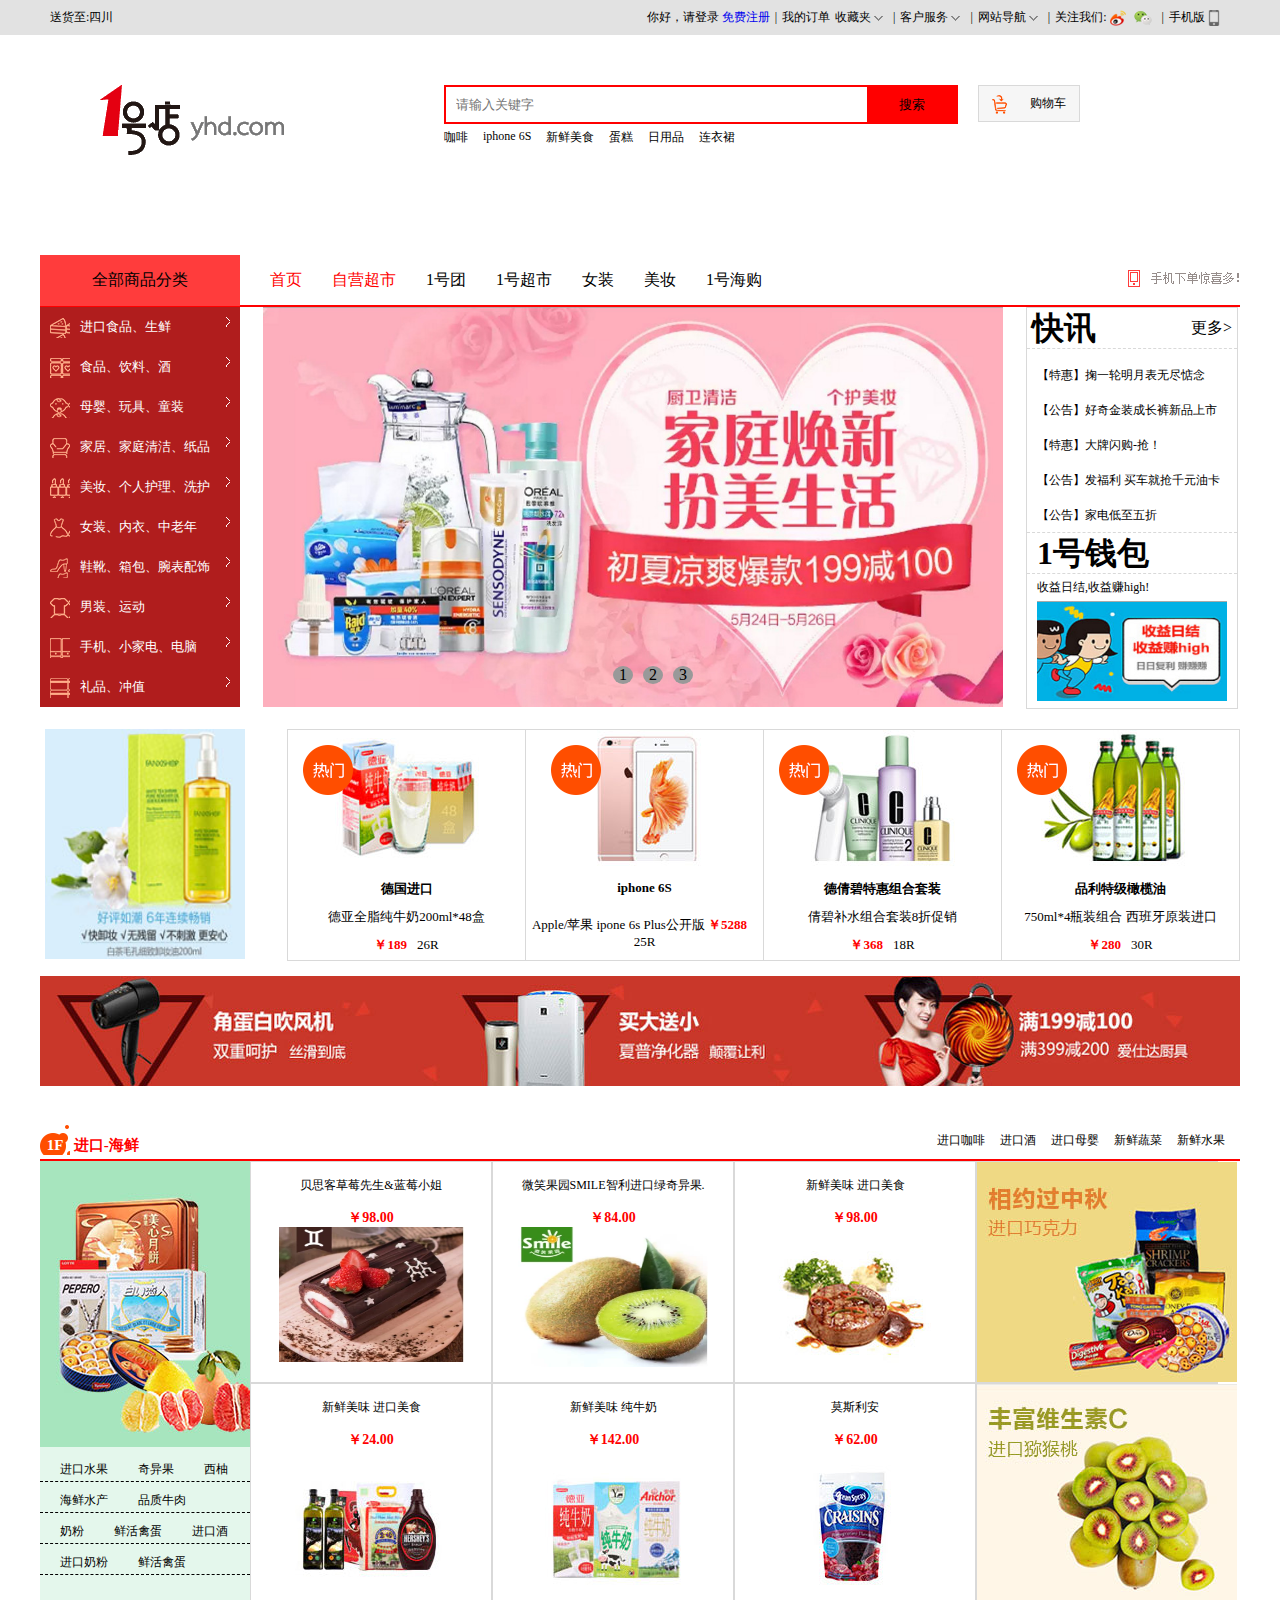
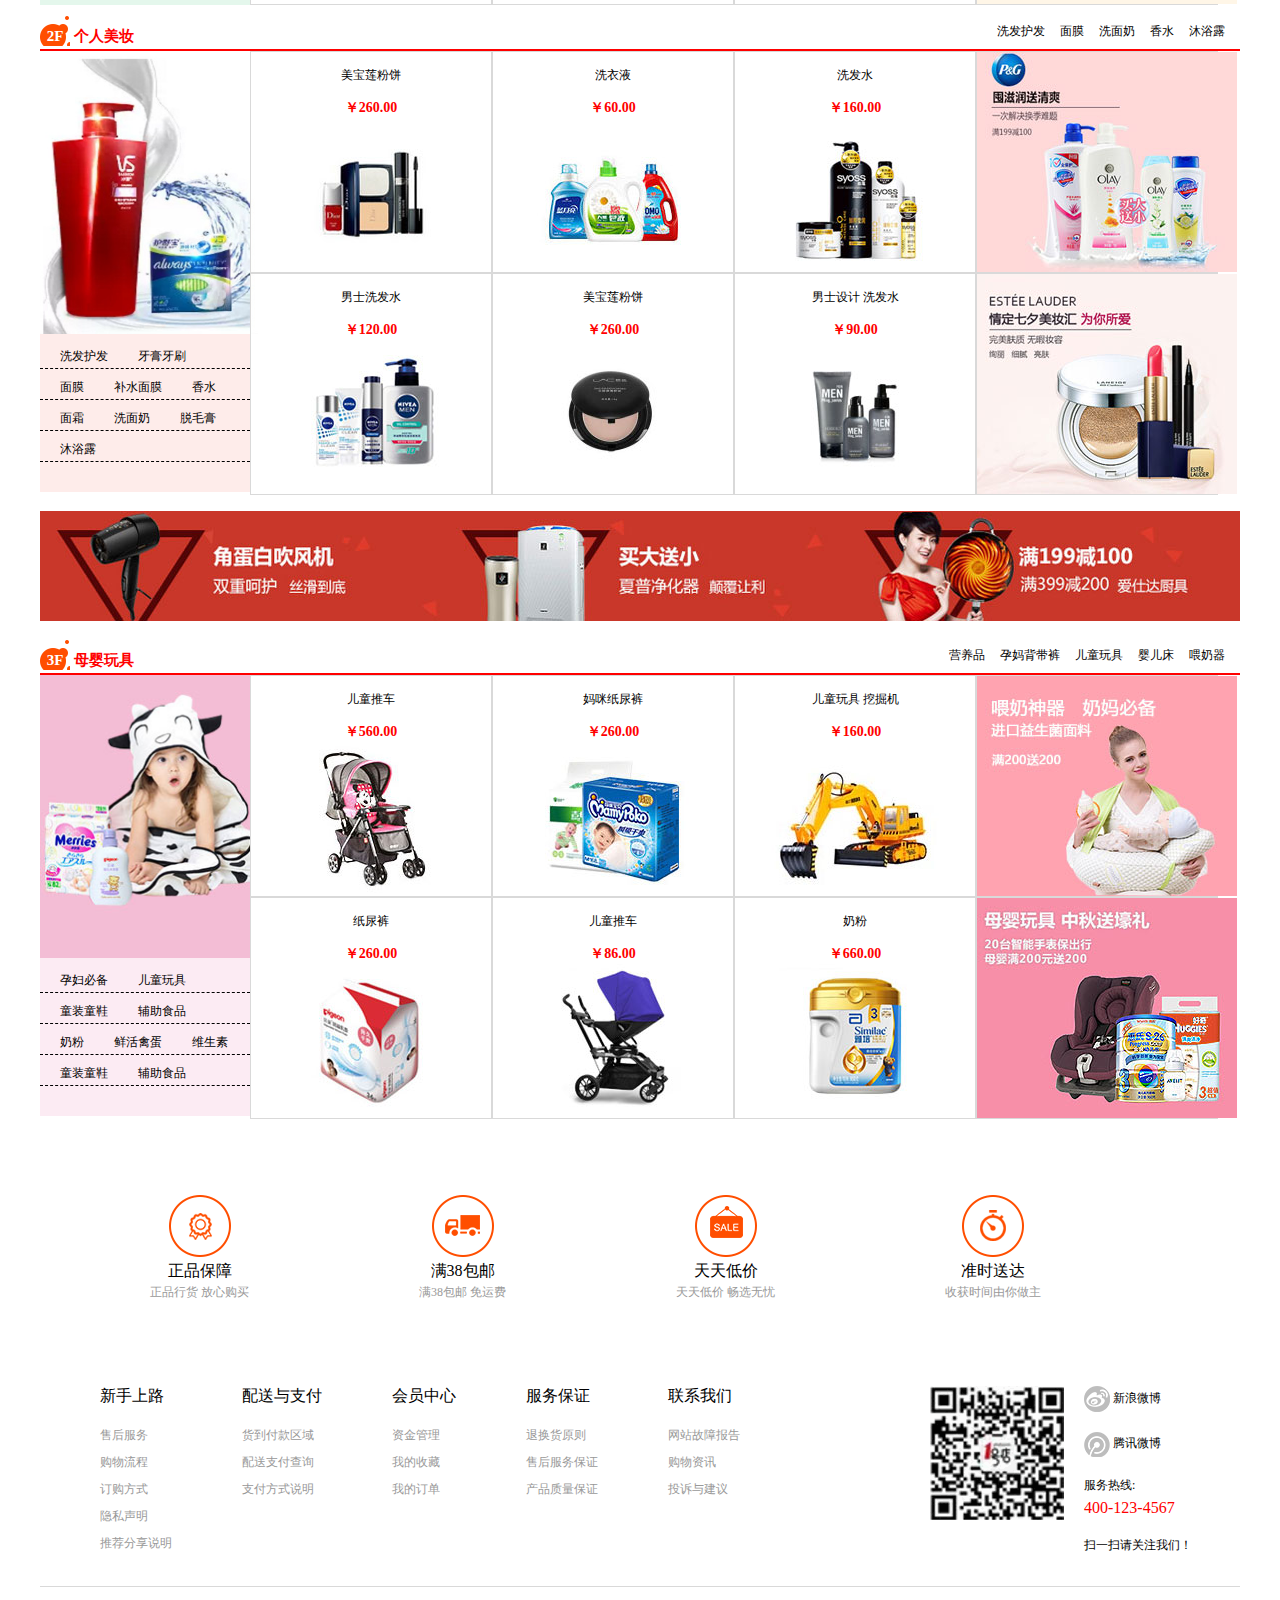
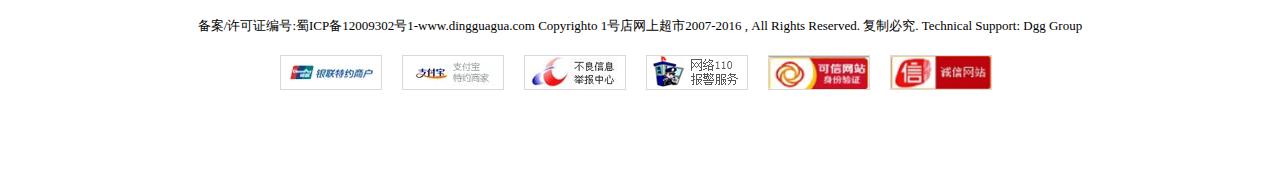
<file: index.html>
<!DOCTYPE html>
<html lang="en">
<head>
    <meta charset="UTF-8">
    <meta http-equiv="X-UA-Compatible" content="IE=edge">
    <meta name="viewport" content="width=device-width, initial-scale=1.0">
    <link rel="stylesheet" href="css/index.css">
    <link rel="stylesheet" href="css/common.css">
    <title>Document</title>
</head>
<body>
    <!-- 头部 -->
    <header class="container">
        <!-- 头部上边 -->
        <div class="headerTop">
            <div class="left fl">
                送货至:四川
            </div>       
            <ul class="right fr">
                <li>
                    你好，请登录
                    <a href="pages/register.html">免费注册</a>                
                </li>
                <li>|</li>
                <li>我的订单</li>
                <li>
                    收藏夹
                    <img src="images/t_arrow.gif">
                </li>
                <li>|</li>
                <li>
                    客户服务
                    <img src="images/t_arrow.gif">
                </li>
                <li>|</li>
                <li>
                    网站导航
                    <img src="images/t_arrow.gif">
                </li>
                <li>|</li>
                <li>
                    关注我们:
                    <img src="images/sh1.png">
                    <img src="images/sh2.png">
                </li>
                <li>|</li>
                <li>
                    手机版
                    <img src="images/s_tel.png">
                </li>
            </ul>
        </div>
        <!-- 头部下面 -->
        <div class="headerBottom">
            <section class="left fl">
                <img src="images/loginlogo.jpg">
            </section>
            <section class="middle fl">
                <input type="text" placeholder="请输入关键字">
                <button>搜索</button>
                <ul>
                    <li>咖啡</li>
                    <li>iphone 6S</li>
                    <li>新鲜美食</li>
                    <li>蛋糕</li>
                    <li>日用品</li>
                    <li>连衣裙</li>
                </ul>               
            </section>
            <section class="right fr">
                <img src="images/cars.png">
                购物车
            </section>
        </div>
    </header>
    <!-- 头部导航 -->
    <aside class="center">
        <ul>
            <li>全部商品分类</li>
            <li><span>首页</span></li>
            <li><span>自营超市</span></li>
            <li>1号团</li>
            <li>1号超市</li>
            <li>女装</li>
            <li>美妆</li>
            <li>1号海购</li>
        </ul>
        <img src="images/phone.png">
    </aside>
    <!-- 导航 -->
    <nav class="center">
        <section class="left fl">
            <ul>
                <li>进口食品、生鲜</li>
                <li>食品、饮料、酒</li>
                <li>母婴、玩具、童装</li>
                <li>家居、家庭清洁、纸品</li>
                <li>美妆、个人护理、洗护</li>
                <li>女装、内衣、中老年</li>
                <li>鞋靴、箱包、腕表配饰</li>
                <li>男装、运动</li>
                <li>手机、小家电、电脑</li>
                <li>礼品、冲值</li>
            </ul>
        </section>
        <section class="middle fl">
            <img src="images/ban1.jpg">
            <!-- 图片列表定位 -->
            <ul class="pList">
                <li>1</li>
                <li>2</li>
                <li>3</li>
            </ul>
        </section>
        <section class="right fl">
            <div class="rfirst">
                <h1 class="fl">快讯</h1>
                <p class="fr">更多&gt;</p>
            </div>
            <ul class="rsecond">
                <li>【特惠】掬一轮明月表无尽惦念</li>
                <li>【公告】好奇金装成长裤新品上市</li>
                <li>【特惠】大牌闪购-抢！</li>
                <li>【公告】发福利 买车就抢千元油卡</li>
                <li>【公告】家电低至五折</li>
            </ul>
            <div class="rthree">
                <h1>1号钱包</h1>
            </div>
            <div class="rfouth">
                <p>收益日结,收益赚high!</p>
                <img src="images/oneAD.jpg">
            </div>
        </section>
    </nav>
    <!-- 热门 -->
    <section class="hot center">
        <div class="top">
            <ul class="fr">
                <li>
                    <img src="images/l_img.jpg">
                </li>
                <li>
                    <img src="images/hot1.jpg">
                    <p>
                        <b>德国进口</b><br/>
                        德亚全脂纯牛奶200ml*48盒<br/>
                        <span>￥189</span>26R
                    </p>
                    <div class="img">
                        <img src="images/hot.png">
                    </div>
                </li>
                <li>
                    <img src="images/hot2.jpg">
                    <p>
                        <b>iphone 6S</b><br/>
                        Apple/苹果&nbsp;ipone 6s Plus公开版
                        <span>￥5288</span>25R
                    </p>
                    <div class="img">
                        <img src="images/hot.png">
                    </div>
                </li>
                <li>
                    <img src="images/hot3.jpg">
                    <p>
                        <b>德倩碧特惠组合套装</b><br/>
                        倩碧补水组合套装8折促销<br/>
                        <span>￥368</span>18R
                    </p>
                    <div class="img">
                        <img src="images/hot.png">
                    </div>
                </li>
                <li>
                    <img src="images/hot4.jpg">
                    <p>
                        <b>品利特级橄榄油</b><br/>
                        750ml*4瓶装组合&nbsp;西班牙原装进口
                        <span>￥280</span>30R
                    </p>
                    <div class="img">
                        <img src="images/hot.png">
                    </div>
                </li>
            </ul>
        </div>
        <div class="bottom">
            <img src="images/mban_2.jpg">
        </div>
    </section>
    <!-- 主体 -->
    <main class="center">
        <section class="f1">
            <div class="f1Top">
                <div class="left">
                    进口-海鲜
                </div>
                <ul class="right">
                    <li>进口咖啡</li>
                    <li>进口酒</li>
                    <li>进口母婴</li>
                    <li>新鲜蔬菜</li>
                    <li>新鲜水果</li>
                </ul>
            </div>
            <div class="f1Bottom">
                <div class="f1Bottom-left">
                    <img src="images/fre_r.jpg">
                    <div class="ul">
                        <ul>
                            <li>进口水果</li>
                            <li>奇异果</li>
                            <li>西柚</li>
                        </ul>
                        <ul>
                            <li>海鲜水产</li>
                            <li>品质牛肉</li>
                        </ul>
                        <ul>
                            <li>奶粉</li>
                            <li>鲜活禽蛋</li>
                            <li>进口酒</li>
                        </ul>
                        <ul>
                            <li>进口奶粉</li>
                            <li>鲜活禽蛋</li>
                        </ul>
                        <ul></ul>
                    </div>
                </div>           
                <ul class="f1Bottom-right">
                   <li>
                        <p>贝思客草莓先生&蓝莓小姐</p>
                        <span>￥98.00</span><br/>
                        <img src="images/fre_1.jpg" width="185px" height="135px">
                   </li>
                   <li>
                        <p>微笑果园SMILE智利进口绿奇异果.</p>
                        <span>￥84.00</span><br/>
                        <img src="images/fre_2.jpg" width="190px" height="140px">
                   </li>
                   <li>
                        <p>新鲜美味&nbsp;进口美食</p>
                        <span>￥98.00</span><br/>
                        <img src="images/fre_3.jpg">
                   </li>
                   <li>
                        <img src="images/fre_b1.jpg">
                   </li>
                   <li>
                        <p>新鲜美味&nbsp;进口美食</p>
                        <span>￥24.00</span><br/>
                        <img src="images/fre_4.jpg">
                   </li>
                   <li>
                        <p>新鲜美味&nbsp;纯牛奶</p>
                        <span>￥142.00</span><br/>
                        <img src="images/fre_5.jpg">
                   </li>
                   <li>
                        <p>莫斯利安</p>
                        <span>￥62.00</span><br/>
                        <img src="images/fre_6.jpg">
                   </li>
                   <li>
                        <img src="images/fre_b2.jpg">
                   </li> 
                </ul>       
            </div>
        </section>
        <section class="f2">
            <div class="f2Top">
                <div class="left">
                    个人美妆
                </div>
                <div class="right">
                    <ul class="right">
                        <li>洗发护发</li>
                        <li>面膜</li>
                        <li>洗面奶</li>
                        <li>香水</li>
                        <li>沐浴露</li>
                    </ul>
                </div>
            </div>
            <div class="f2Bottom">
                <div class="f2Bottom-left">
                    <img src="images/make_r.jpg" width="218px" height="283px"> 
                    <ul>
                        <li>洗发护发</li>
                        <li>牙膏牙刷</li>
                    </ul>
                    <ul>
                        <li>面膜</li>
                        <li>补水面膜</li>
                        <li>香水</li>
                    </ul>
                    <ul>
                        <li>面霜</li>
                        <li>洗面奶</li>
                        <li>脱毛膏</li>
                    </ul>
                    <ul>
                        <li>沐浴露</li>
                    </ul>
                    <ul></ul>
                </div>
                <ul class="f2Bottom-right">
                    <li>
                        <p>美宝莲粉饼</p>
                        <span>￥260.00</span><br/>
                        <img src="images/make_1.jpg">
                   </li>
                   <li>
                        <p>洗衣液</p>
                        <span>￥60.00</span><br/>
                        <img src="images/make_2.jpg">
                   </li>
                   <li>
                        <p>洗发水</p>
                        <span>￥160.00</span><br/>
                        <img src="images/make_3.jpg">
                   </li>
                   <li>
                        <img src="images/make_b1.jpg">
                   </li>
                   <li>
                        <p>男士洗发水</p>
                        <span>￥120.00</span><br/>
                        <img src="images/make_4.jpg">
                   </li>
                   <li>
                        <p>美宝莲粉饼</p>
                        <span>￥260.00</span><br/>
                        <img src="images/make_5.jpg">
                   </li>
                   <li>
                        <p>男士设计&nbsp;洗发水</p>
                        <span>￥90.00</span><br/>
                        <img src="images/make_6.jpg">
                   </li>
                   <li>
                        <img src="images/make_b2.jpg">
                   </li> 
                </ul>       

            </div>
        </section>
        <img src="images/mban_2.jpg">
        <section class="f3">
            <div class="f3Top">
                <div class="left">
                    母婴玩具
                </div>
                    <ul class="right">
                        <li>营养品</li>
                        <li>孕妈背带裤</li>
                        <li>儿童玩具</li>
                        <li>婴儿床</li>
                        <li>喂奶器</li>
                    </ul>
            </div>
            <div class="f3Bottom">
                <div class="f3Bottom-left">
                    <img src="images/baby_r.jpg" width="210px" height="283px"> 
                    <ul>
                        <li>孕妇必备</li>
                        <li>儿童玩具</li>
                    </ul>
                    <ul>
                        <li>童装童鞋</li>
                        <li>辅助食品</li>
                    </ul>
                    <ul>
                        <li>奶粉</li>
                        <li>鲜活禽蛋</li>
                        <li>维生素</li>
                    </ul>
                    <ul>
                        <li>童装童鞋</li>
                        <li>辅助食品</li>
                    </ul>
                    <ul></ul>
                </div>
                <ul class="f3Bottom-right">
                    <li>
                        <p>儿童推车</p>
                        <span>￥560.00</span><br/>
                        <img src="images/baby_1.jpg">
                   </li>
                   <li>
                        <p>妈咪纸尿裤</p>
                        <span>￥260.00</span><br/>
                        <img src="images/baby_2.jpg">
                   </li>
                   <li>
                        <p>儿童玩具&nbsp;挖掘机</p>
                        <span>￥160.00</span><br/>
                        <img src="images/baby_3.jpg">
                   </li>
                   <li>
                        <img src="images/baby_b1.jpg">
                   </li>
                   <li>
                        <p>纸尿裤</p>
                        <span>￥260.00</span><br/>
                        <img src="images/baby_4.jpg">
                   </li>
                   <li>
                        <p>儿童推车</p>
                        <span>￥86.00</span><br/>
                        <img src="images/baby_5.jpg">
                   </li>
                   <li>
                        <p>奶粉</p>
                        <span>￥660.00</span><br/>
                        <img src="images/baby_6.jpg">
                   </li>
                   <li>
                        <img src="images/baby_b2.jpg">
                   </li> 
                </ul>       
            </div>
        </section>
    </main>
    <!-- 底部 -->
    <footer class="center">
        <ul class="top">
            <li>
                <img src="images/b1.png">
                <p>正品保障</p>
                <span>正品行货&nbsp;放心购买</span>
            </li>
            <li>
                <img src="images/b2.png">
                <p>满38包邮</p>
                <span>满38包邮&nbsp;免运费</span>
            </li>
            <li>
                <img src="images/b3.png">
                <p>天天低价</p>
                <span>天天低价&nbsp;畅选无忧</span>
            </li>
            <li><img src="images/b4.png">
                <p>准时送达</p>
                <span>收获时间由你做主</span></li>
        </ul>
        <section class="middle">
            <div class="left fl">
                <dl>
                    <dt>新手上路</dt>
                    <dd>售后服务</dd>
                    <dd>购物流程</dd>
                    <dd>订购方式</dd>
                    <dd>隐私声明</dd>
                    <dd>推荐分享说明</dd>
                </dl>
                <dl>
                    <dt>配送与支付</dt>
                    <dd>货到付款区域</dd>
                    <dd>配送支付查询</dd>
                    <dd>支付方式说明</dd>
                </dl>
                <dl>
                    <dt>会员中心</dt>
                    <dd>资金管理</dd>
                    <dd>我的收藏</dd>
                    <dd>我的订单</dd>
                </dl>
                <dl>
                    <dt>服务保证</dt>
                    <dd>退换货原则</dd>
                    <dd>售后服务保证</dd>
                    <dd>产品质量保证</dd>
                </dl>
                <dl>
                    <dt>联系我们</dt>
                    <dd>网站故障报告</dd>
                    <dd>购物资讯</dd>
                    <dd>投诉与建议</dd>
                </dl>
            </div>
            <div class="right fr">
                <div class="img fl">
                    <img src="images/er.gif">                   
                </div>
                <div class="frr">
                    <p>
                        <img src="images/b_sh_1.png">
                        新浪微博
                    </p>
                    <p>
                        <img src="images/b_sh_2.png">
                        腾讯微博
                    </p>
                    <p>
                        服务热线:<br/>
                        <span>400-123-4567</span>
                    </p>
                </div>   
                <p class="fl">扫一扫请关注我们！</p>          
            </div>
        </section>
        <section class="bottom">
            <p>备案/许可证编号:蜀ICP备12009302号1-www.dingguagua.com Copyrighto 1号店网上超市2007-2016 , All Rights Reserved. 复制必究. Technical Support: Dgg Group</p>
            <ul>
                
                <li>
                    <img src="images/b_1.gif">
                </li>
                <li>
                    <img src="images/b_2.gif">
                </li>
                <li>
                    <img src="images/b_3.gif">
                </li>
                <li>
                    <img src="images/b_4.gif">
                </li>
                <li>
                    <img src="images/b_5.gif" width="100px" height="33px">
                </li>
                <li>
                    <img src="images/b_6.gif" width="100px" height="33px">
                </li>
            </ul>
        </section>
    </footer>
</body>
</html>
</file>
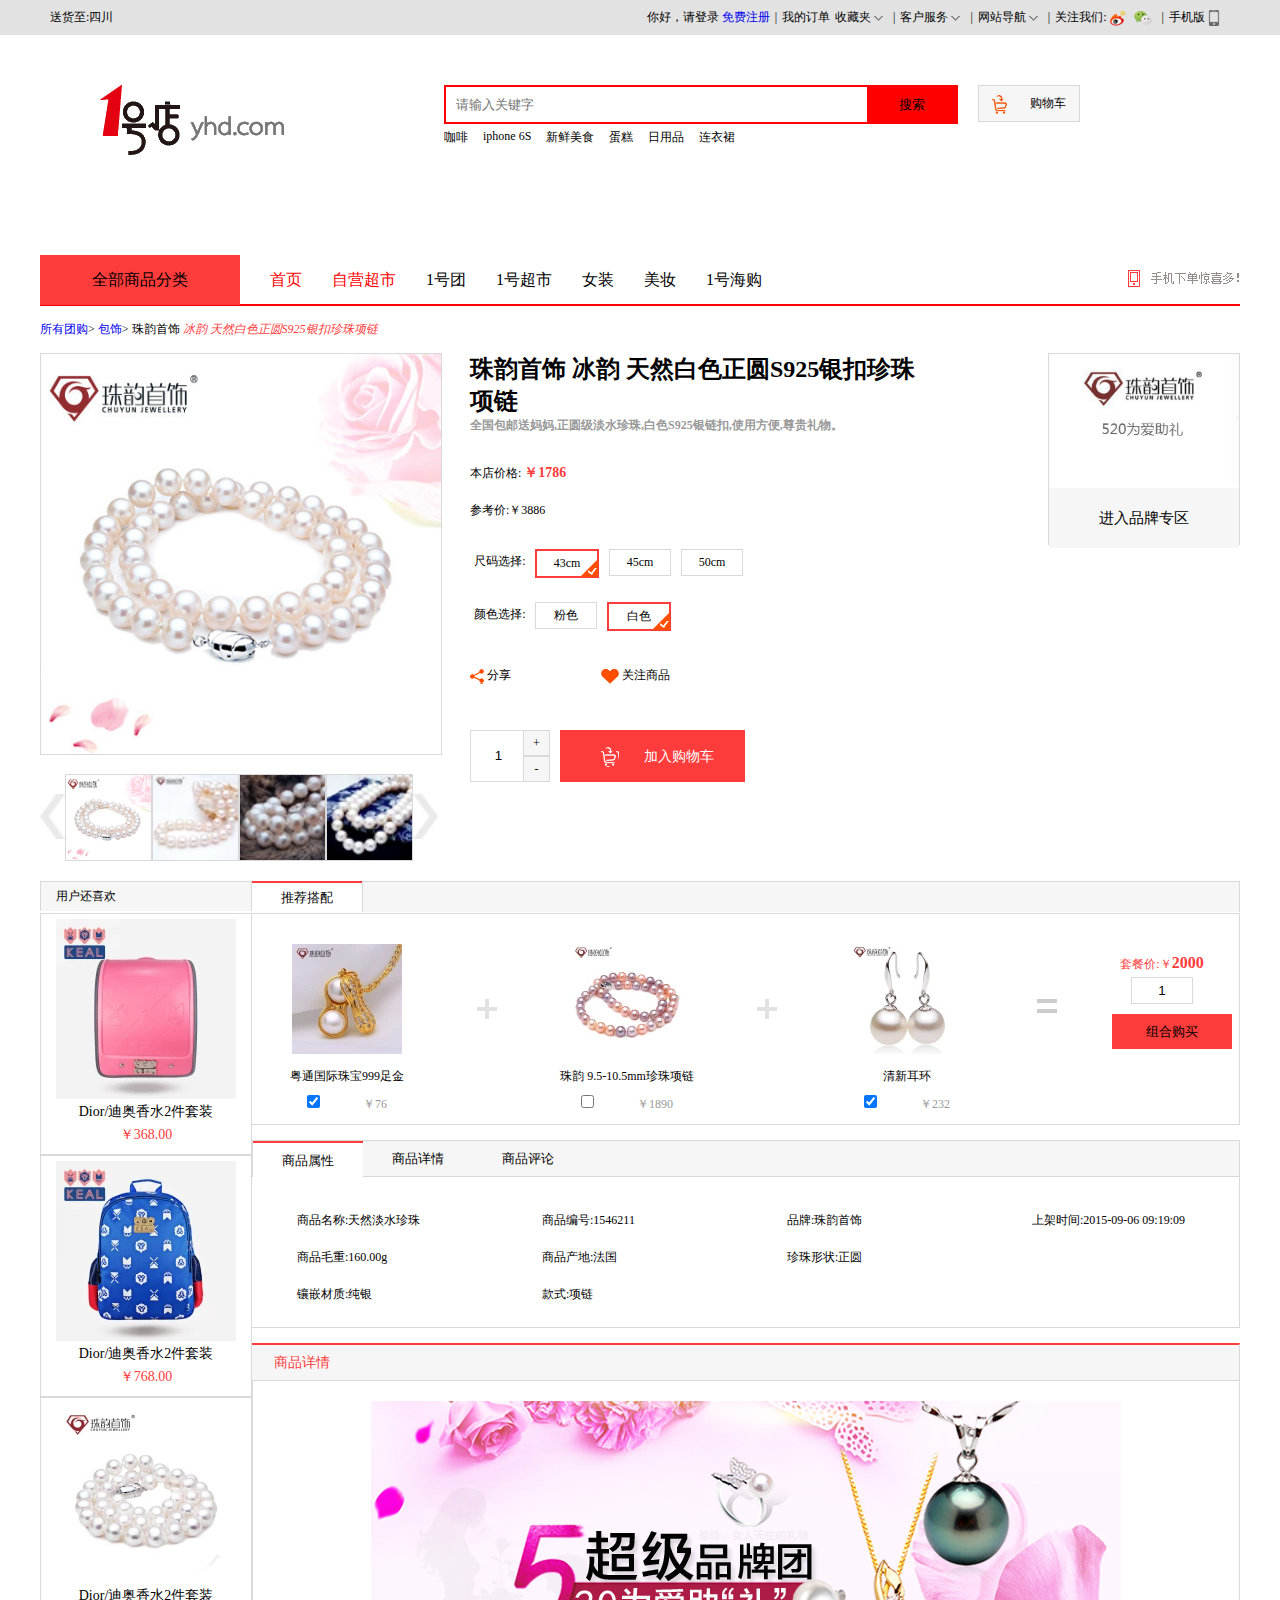
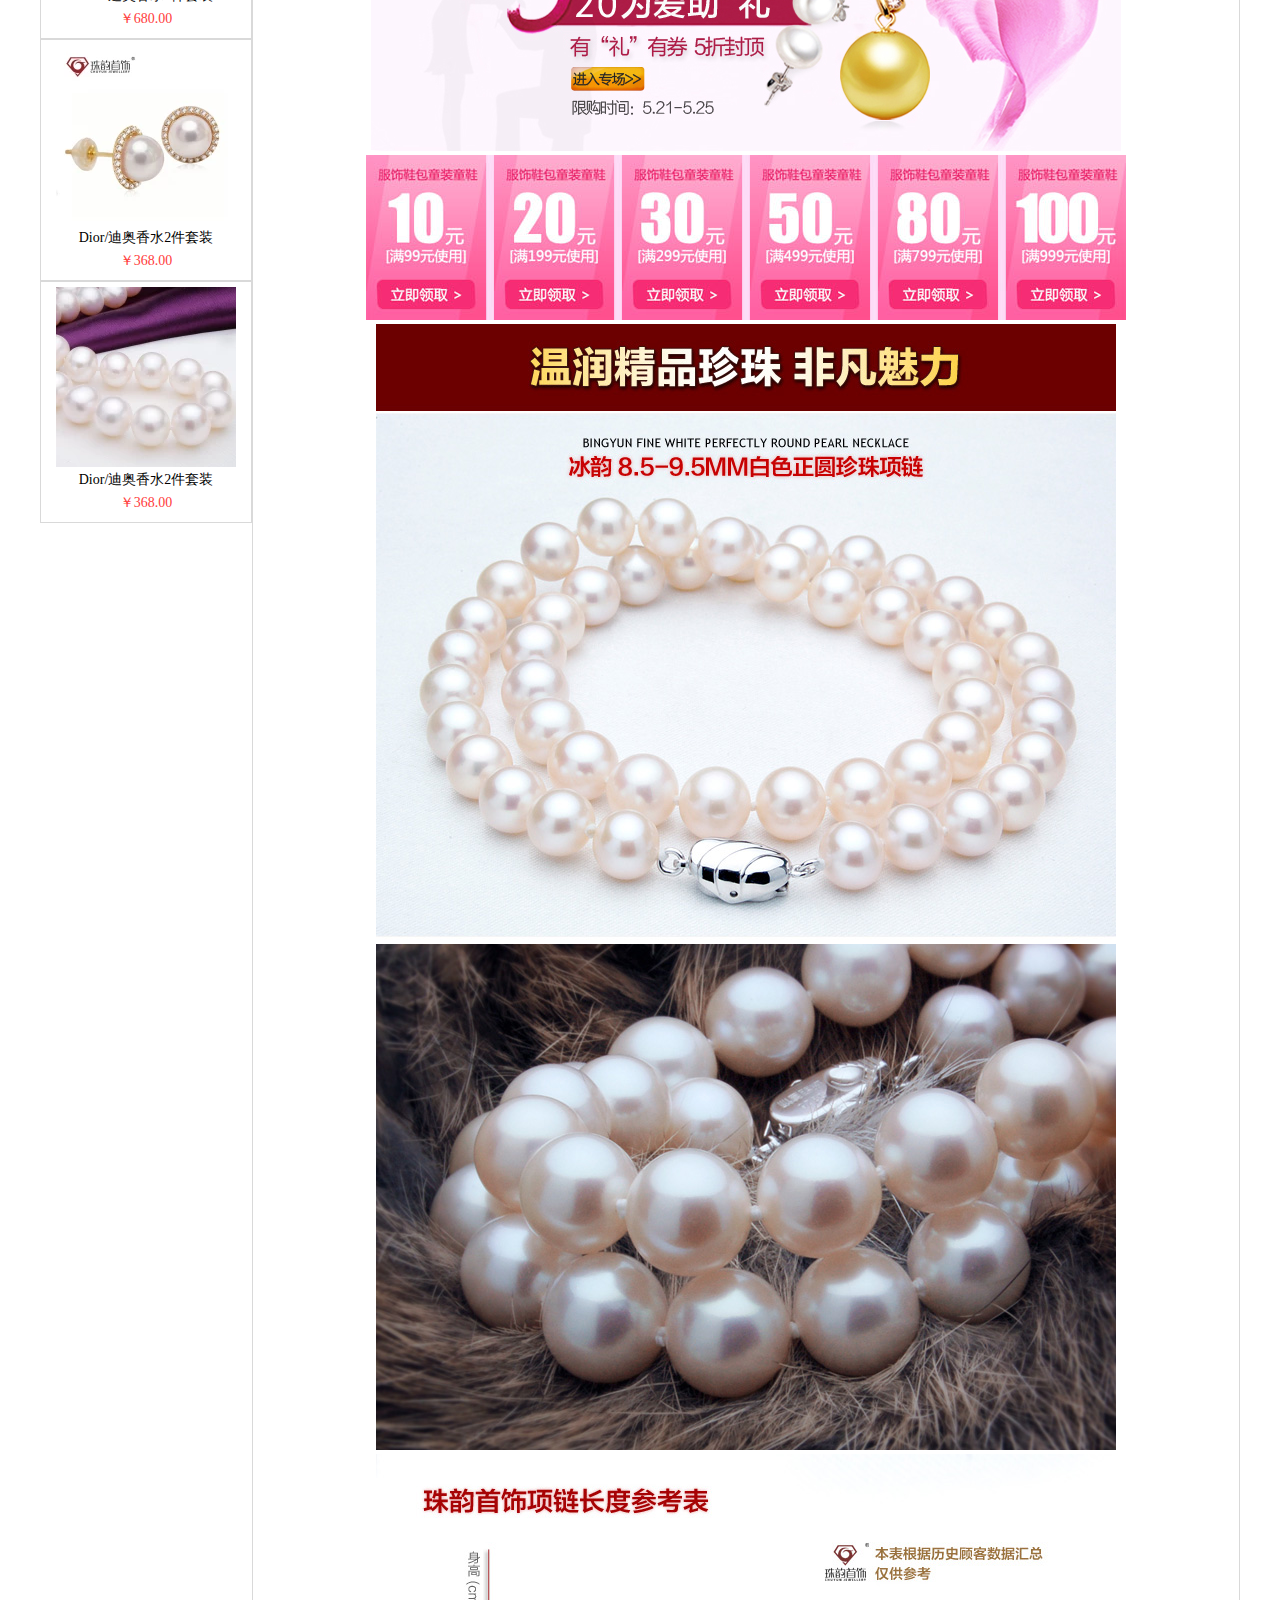
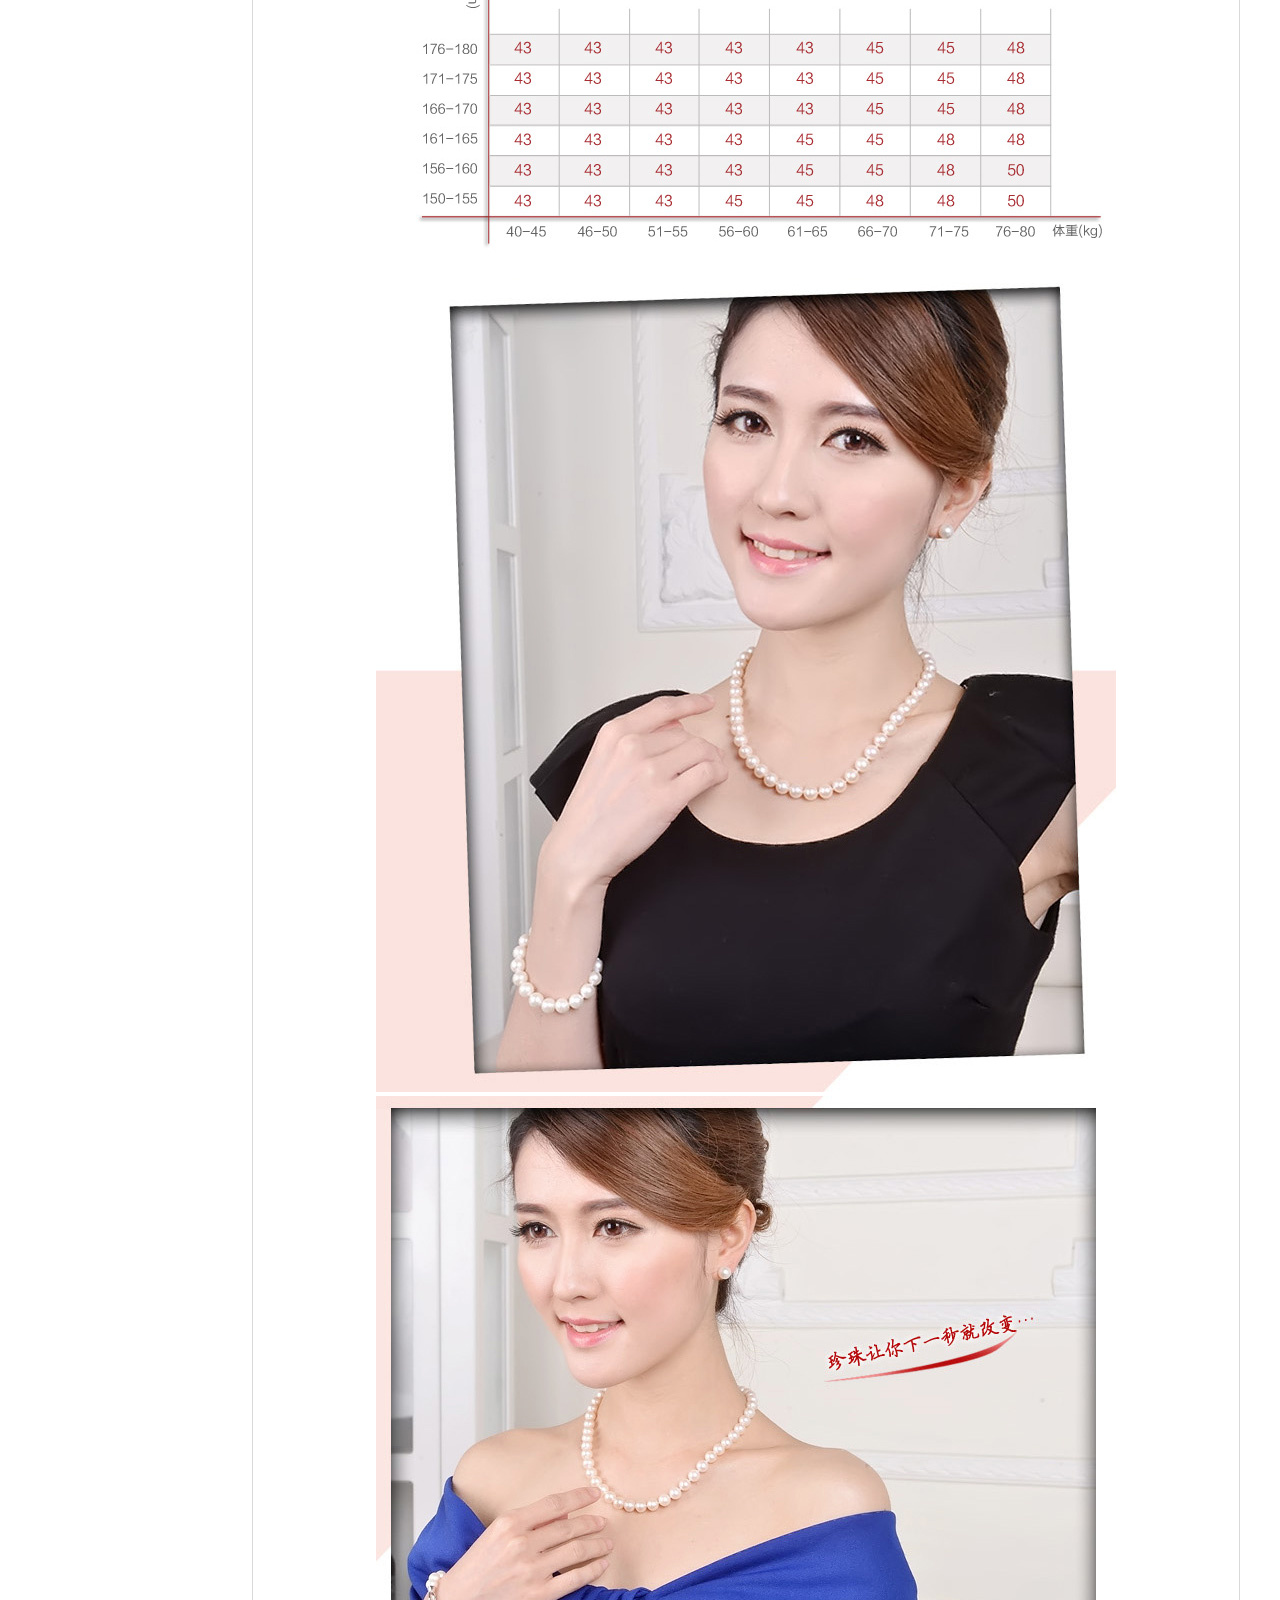
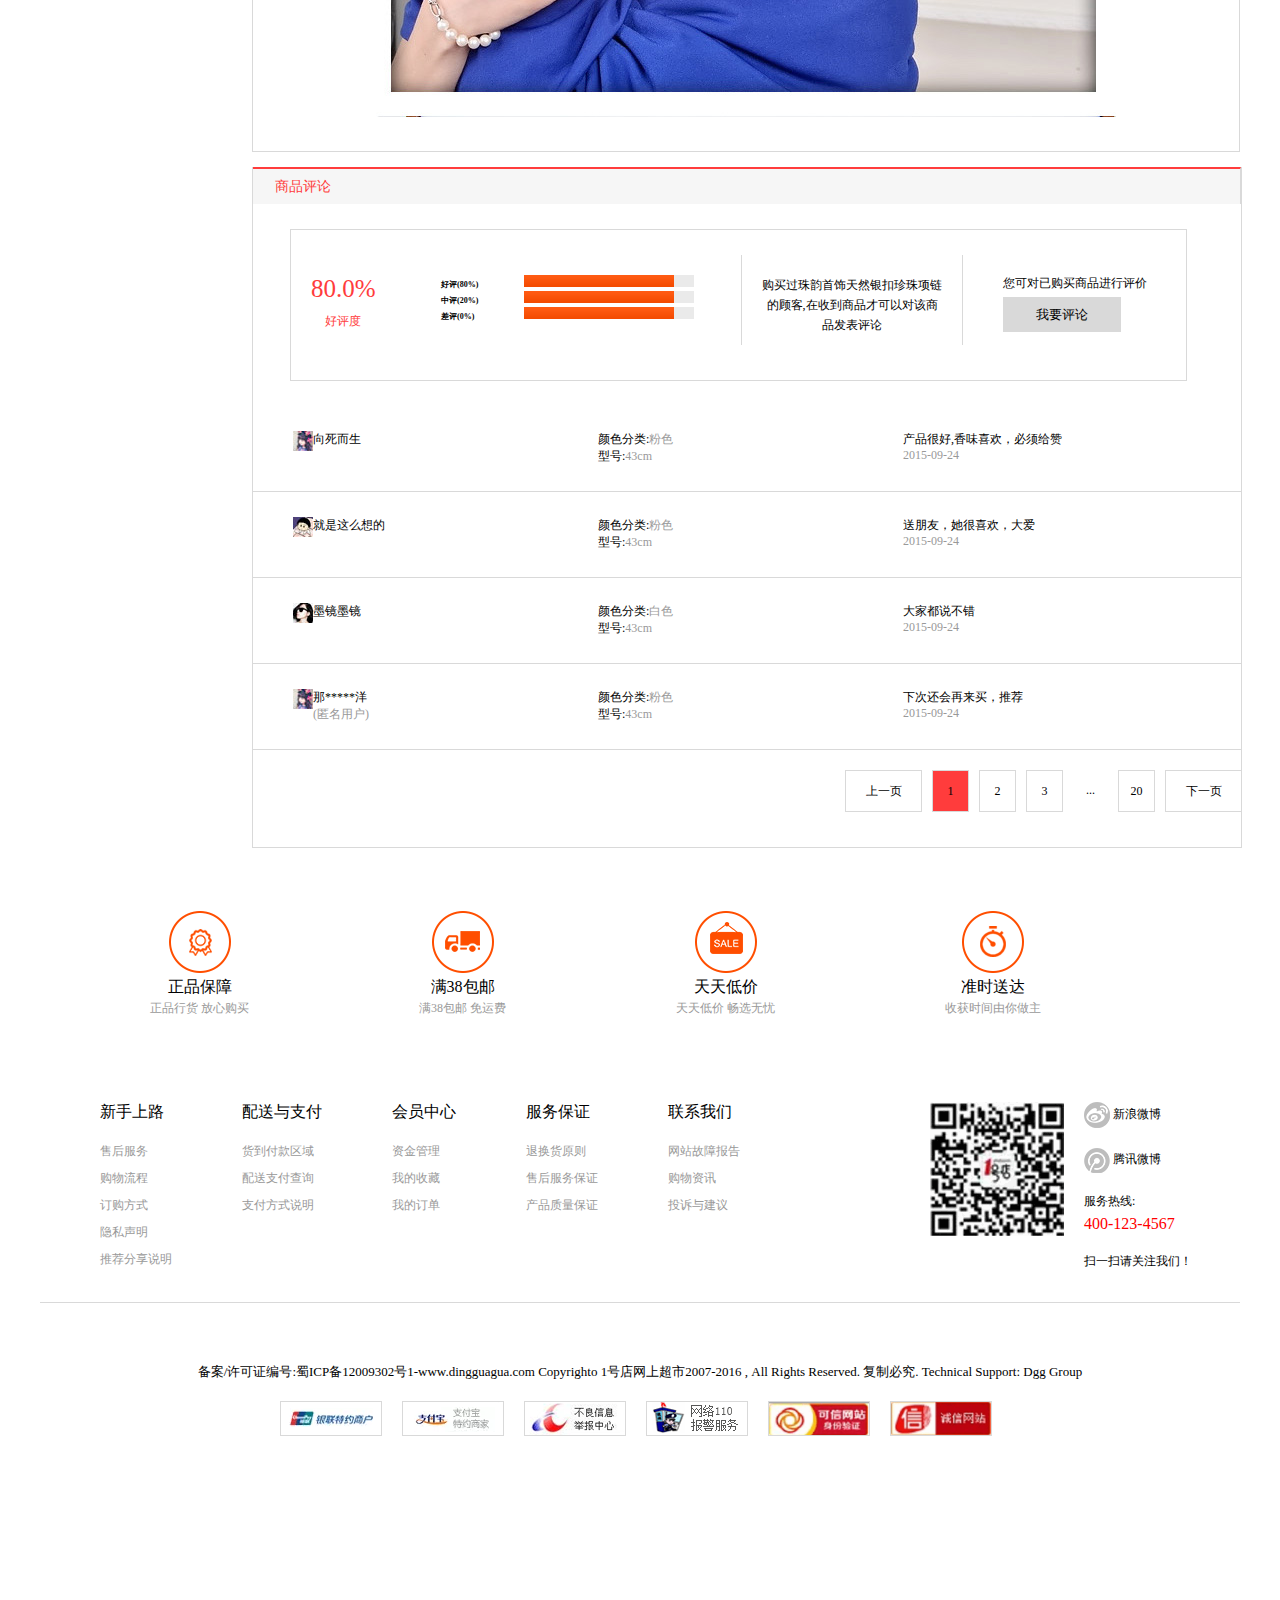
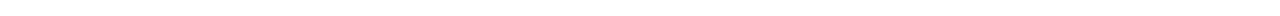
<file: pages/detail.html>
<!DOCTYPE html>
<html lang="en">
<head>
    <meta charset="UTF-8">
    <meta http-equiv="X-UA-Compatible" content="IE=edge">
    <meta name="viewport" content="width=device-width, initial-scale=1.0">
    <link rel="stylesheet" href="../css/common.css">
    <link rel="stylesheet" href="../css/detail.css">
    <title>detail</title>
</head>
<body>
     <!-- 头部 -->
     <header class="container">
        <!-- 头部上边 -->
        <div class="headerTop">
            <div class="left fl">
                送货至:四川
            </div>       
            <ul class="right fr">
                <li>
                    你好，请登录
                    <a href="../pages/register.html">免费注册</a>                
                </li>
                <li>|</li>
                <li>我的订单</li>
                <li>
                    收藏夹
                    <img src="../images/t_arrow.gif">
                </li>
                <li>|</li>
                <li>
                    客户服务
                    <img src="../images/t_arrow.gif">
                </li>
                <li>|</li>
                <li>
                    网站导航
                    <img src="../images/t_arrow.gif">
                </li>
                <li>|</li>
                <li>
                    关注我们:
                    <img src="../images/sh1.png">
                    <img src="../images/sh2.png">
                </li>
                <li>|</li>
                <li>
                    手机版
                    <img src="../images/s_tel.png">
                </li>
            </ul>
        </div>
        <!-- 头部下面 -->
        <div class="headerBottom">
            <section class="left fl">
                <img src="../images/loginlogo.jpg">
            </section>
            <section class="middle fl">
                <input type="text" placeholder="请输入关键字">
                <button>搜索</button>
                <ul>
                    <li>咖啡</li>
                    <li>iphone 6S</li>
                    <li>新鲜美食</li>
                    <li>蛋糕</li>
                    <li>日用品</li>
                    <li>连衣裙</li>
                </ul>               
            </section>
            <section class="right fr">
                <img src="../images/cars.png">
                购物车
            </section>
        </div>
    </header>
    <!-- 头部导航 -->
    <aside class="center">
        <ul>
            <li>全部商品分类</li>
            <li><span>首页</span></li>
            <li><span>自营超市</span></li>
            <li>1号团</li>
            <li>1号超市</li>
            <li>女装</li>
            <li>美妆</li>
            <li>1号海购</li>
        </ul>
        <img src="../images/phone.png">
    </aside>
    <nav class="center">
        <div class="Top">
            <a href="#">所有团购</a>&gt;
            <a href="#">包饰</a>&gt;
            珠韵首饰
            <em>冰韵&nbsp;天然白色正圆S925银扣珍珠项链</em>
        </div>
        <div class="Bottom">
            <div class="left fl">
                <img src="../images/p_big.jpg">               
                <ul class="leftBottom">
                    <li>
                        <img src="../images/r_left.png">
                    </li>
                    <li>
                        <img src="../images/ps1.jpg" width="85px" height="85px">
                    </li>
                    <li>
                        <img src="../images/ps2.jpg">
                    </li>
                    <li>
                        <img src="../images/ps3.jpg">
                    </li>
                    <li>
                        <img src="../images/ps4.jpg">
                    </li>
                    <li>
                        <img src="../images/r_right.png">
                    </li>
                </ul>
            </div>
            <div class="middle fl">
                <h1>珠韵首饰&nbsp;冰韵&nbsp;天然白色正圆S925银扣珍珠项链</h1>
                <h5>全国包邮送妈妈,正圆级淡水珍珠,白色S925银链扣,使用方便,尊贵礼物。</h5>
                <div class="one">
                    本店价格:
                    <span>￥1786</span>
                </div>
                <div class="two">
                    参考价:￥3886
                </div>
                <ul class="three">
                    <li class="none">尺码选择:</li>
                    <li class="red">43cm
                        <img src="../images/ch.png">
                    </li>
                    <li>45cm</li>
                    <li>50cm</li>
                </ul>
                <ul class="fouth">
                    <li class="none">颜色选择:</li>
                    <li>粉色</li>
                    <li class="red">白色
                        <img src="../images/ch.png">
                    </li>
                </ul>
                <div class="five">
                    <div class=" l fl">
                        分享
                    </div>
                    <div class="r fr">
                        关注商品
                    </div>
                </div>
                <div class="counts">
                    <div class="count fl">
                        <input type="text" value="1">
                        <span class="first">+</span>
                        <span>-</span> 
                    </div>
                    <button>加入购物车</button>                         
                </div>              
            </div>
            <div class="right fr">
                <img src="../images/sbrand.jpg" width="190px" height="130px">
                <p>进入品牌专区</p>
            </div>
        </div>
    </nav>
    <!-- 主体部分 -->
    <main class="center">
        <!-- 头部部分 -->
        <section class="Top">
           <ul class="top">
            <li class="first">用户还喜欢</li>
            <li class="rtitle1">推荐搭配</li>
            <li class="last"></li>
           </ul>
        </section>
        <!-- 中间部分 -->
        <section class="middle">
            <!-- 中间左边部分 -->
            <ul class="left fl">
                <li>
                    <img src="../images/his_1.jpg">
                    <p>
                        Dior/迪奥香水2件套装<br/>
                        <span>￥368.00</span>
                    </p>
                </li>
                <li>
                    <img src="../images/his_2.jpg">
                    <p>
                        Dior/迪奥香水2件套装<br/>
                        <span>￥768.00</span>
                    </p>
                </li>
                <li>
                    <img src="../images/his_3.jpg">
                    <p>
                        Dior/迪奥香水2件套装<br/>
                        <span>￥680.00</span>
                    </p>
                </li>
                <li>
                    <img src="../images/his_4.jpg">
                    <p>
                        Dior/迪奥香水2件套装<br/>
                        <span>￥368.00</span>
                    </p>
                </li>
                <li>
                    <img src="../images/his_5.jpg">
                    <p>
                        Dior/迪奥香水2件套装<br/>
                        <span>￥368.00</span>
                    </p>
                </li>               
            </ul>
            <!-- 中间右边部分 -->
            <div class="right fr">
                <div class="one">               
                    <ul class="Bottom">
                        <li>
                            <img src="../images/mat_1.jpg">
                            <p>
                                粤通国际珠宝999足金<br/>
                                <input type="checkbox" checked="checked">
                                <span>￥76</span>
                            </p>
                        </li>
                        <li>
                            <img src="../images/jia_b.gif">
                        </li>
                        <li>
                            <img src="../images/mat_2.jpg">
                            <p>
                                珠韵&nbsp;9.5-10.5mm珍珠项链<br/>
                                <input type="checkbox">
                                <span>￥1890</span>
                            </p>
                        </li>
                        <li>
                            <img src="../images/jia_b.gif">
                        </li>
                        <li>
                            <img src="../images/mat_3.jpg">
                            <p>
                                清新耳环<br/>
                                <input type="checkbox" checked="checked">
                                <span>￥232</span>
                            </p>
                        </li>
                        <li>
                            <img src="../images/equl.gif">
                        </li>
                        <li>
                            <p>套餐价:￥<b>2000</b></p>
                            <input type="text" value="1">
                            <button>组合购买</button>
                        </li>
                    </ul>
                </div>
                <div class="two">
                    <ul class="rtitle2">
                        <li class="white">
                            商品属性
                        </li>
                        <li class="grey1">
                            商品详情
                        </li>
                        <li class="grey2">
                            商品评论
                        </li>
                    </ul>
                    <div class="SBottom">
                        <ul>
                            <li>
                                商品名称:天然淡水珍珠
                            </li>
                            <li>
                                商品毛重:160.00g
                            </li>
                            <li>
                                镶嵌材质:纯银
                            </li>
                        </ul>
                        <ul>
                            <li>
                                商品编号:1546211
                            </li>
                            <li>
                                商品产地:法国
                            </li>
                            <li>
                                款式:项链
                            </li>                           
                        </ul>
                        <ul>
                            <li>
                                品牌:珠韵首饰
                            </li>
                            <li>
                                珍珠形状:正圆
                            </li>                           
                        </ul>
                        <ul class="last">
                            <li>上架时间:2015-09-06&nbsp;09:19:09</li>
                        </ul>
                    </div>
                </div>
                <div class="three">
                    <div class="tTop">
                        商品详情
                    </div>
                    <ul class="tBottom">
                        <li>
                            <img src="../images/de2.jpg">
                        </li>
                        <li>
                            <img src="../images/de3.jpg">
                        </li>
                        <li>
                            <img src="../images/de4.jpg">
                        </li>
                        <li>
                            <img src="../images/de5.jpg">
                        </li>
                        <li>
                            <img src="../images/de6.jpg">
                        </li>
                        <li>
                            <img src="../images/de7.jpg">
                        </li>
                        <li>
                            <img src="../images/de8.jpg">
                        </li>
                    </ul>
                </div>
                <div class="fouth">
                    <div class="fTop">
                        商品评论
                    </div>
                    <div class="fnav">
                        <div class="fleft fl">
                            <div class="l fl">
                                80.0%<br/>
                                <span>好评度</span>
                            </div>
                            <ul class="r fr">
                                <li>
                                    <h6>好评(80%)</h6>
                                    <img src="../images/pl.gif">
                                </li>
                                <li>
                                    <h6>中评(20%)</h6>
                                    <img src="../images/pl.gif">
                                </li>
                                <li>
                                    <h6>差评(0%)</h6>
                                    <img src="../images/pl.gif">
                                </li>
                            </ul>
                        </div>
                        <p class="fmiddle fl">
                            购买过珠韵首饰天然银扣珍珠项链的顾客,在收到商品才可以对该商品发表评论
                        </p>
                        <div class="fright fl">
                            您可对已购买商品进行评价
                            <button>我要评论</button>
                        </div>
                    </div>
                    <div class="fBottom">
                        <div>
                            <ul class="img1">
                                <li>向死而生</li>                               
                            </ul>
                            <ul>
                                <li>颜色分类:<span>粉色</span></li>
                                <li>型号:<span>43cm</span></li>
                            </ul>
                            <ul>
                                <li>产品很好,香味喜欢，必须给赞<br/>
                                <span>2015-09-24</span>
                                </li>
                            </ul>
                        </div>
                        <div>
                            <ul class="img2">
                                <li>就是这么想的</li>                               
                            </ul>
                            <ul>
                                <li>颜色分类:<span>粉色</span></li>
                                <li>型号:<span>43cm</span></li>
                            </ul>
                            <ul>
                                <li>送朋友，她很喜欢，大爱<br/>
                                <span>2015-09-24</span>
                                </li>
                            </ul>
                        </div>
                        <div>
                            <ul class="img3">
                                <li>墨镜墨镜</li>                               
                            </ul>
                            <ul>
                                <li>颜色分类:<span>白色</span></li>
                                <li>型号:<span>43cm</span></li>
                            </ul>
                            <ul>
                                <li>大家都说不错<br/>
                                <span>2015-09-24</span>
                                </li>
                            </ul>
                        </div>
                        <div>
                            <ul>
                                <li class="img4">那*****洋<br/>
                                    <span>(匿名用户)</span>
                                </li>                               
                            </ul>
                            <ul>
                                <li>颜色分类:<span>粉色</span></li>
                                <li>型号:<span>43cm</span></li>
                            </ul>
                            <ul>
                                <li>下次还会再来买，推荐<br/>
                                <span>2015-09-24</span>
                                </li>
                            </ul>
                        </div>
                    </div>
                    <!-- 中下部分 -->
                    <div class="fBottoms">
                        <ul class="fr">
                            <li>上一页</li>
                            <li>1</li>
                            <li>2</li>
                            <li>3</li>
                            <li class="none">...</li>
                            <li>20</li>
                            <li>下一页</li>
                        </ul>
                    </div>
                </div>
        </section>
    </main>  
    <!-- 底部 -->
    <footer class="center">
        <ul class="top">
            <li>
                <img src="../images/b1.png">
                <p>正品保障</p>
                <span>正品行货&nbsp;放心购买</span>
            </li>
            <li>
                <img src="../images/b2.png">
                <p>满38包邮</p>
                <span>满38包邮&nbsp;免运费</span>
            </li>
            <li>
                <img src="../images/b3.png">
                <p>天天低价</p>
                <span>天天低价&nbsp;畅选无忧</span>
            </li>
            <li><img src="../images/b4.png">
                <p>准时送达</p>
                <span>收获时间由你做主</span></li>
        </ul>
        <section class="middle">
            <div class="left fl">
                <dl>
                    <dt>新手上路</dt>
                    <dd>售后服务</dd>
                    <dd>购物流程</dd>
                    <dd>订购方式</dd>
                    <dd>隐私声明</dd>
                    <dd>推荐分享说明</dd>
                </dl>
                <dl>
                    <dt>配送与支付</dt>
                    <dd>货到付款区域</dd>
                    <dd>配送支付查询</dd>
                    <dd>支付方式说明</dd>
                </dl>
                <dl>
                    <dt>会员中心</dt>
                    <dd>资金管理</dd>
                    <dd>我的收藏</dd>
                    <dd>我的订单</dd>
                </dl>
                <dl>
                    <dt>服务保证</dt>
                    <dd>退换货原则</dd>
                    <dd>售后服务保证</dd>
                    <dd>产品质量保证</dd>
                </dl>
                <dl>
                    <dt>联系我们</dt>
                    <dd>网站故障报告</dd>
                    <dd>购物资讯</dd>
                    <dd>投诉与建议</dd>
                </dl>
            </div>
            <div class="right fr">
                <div class="img fl">
                    <img src="../images/er.gif">                   
                </div>
                <div class="frr">
                    <p>
                        <img src="../images/b_sh_1.png">
                        新浪微博
                    </p>
                    <p>
                        <img src="../images/b_sh_2.png">
                        腾讯微博
                    </p>
                    <p>
                        服务热线:<br/>
                        <span>400-123-4567</span>
                    </p>
                </div>   
                <p class="fl">扫一扫请关注我们！</p>          
            </div>
        </section>
        <section class="bbottom center">
            <p>备案/许可证编号:蜀ICP备12009302号1-www.dingguagua.com Copyrighto 1号店网上超市2007-2016 , All Rights Reserved. 复制必究. Technical Support: Dgg Group</p>
            <ul>               
                <li>
                    <img src="../images/b_1.gif">
                </li>
                <li>
                    <img src="../images/b_2.gif">
                </li>
                <li>
                    <img src="../images/b_3.gif">
                </li>
                <li>
                    <img src="../images/b_4.gif">
                </li>
                <li>
                    <img src="../images/b_5.gif" width="100px" height="33px">
                </li>
                <li>
                    <img src="../images/b_6.gif" width="100px" height="33px">
                </li>
            </ul>
        </section>
    </footer> 
</body>
</html>
</file>
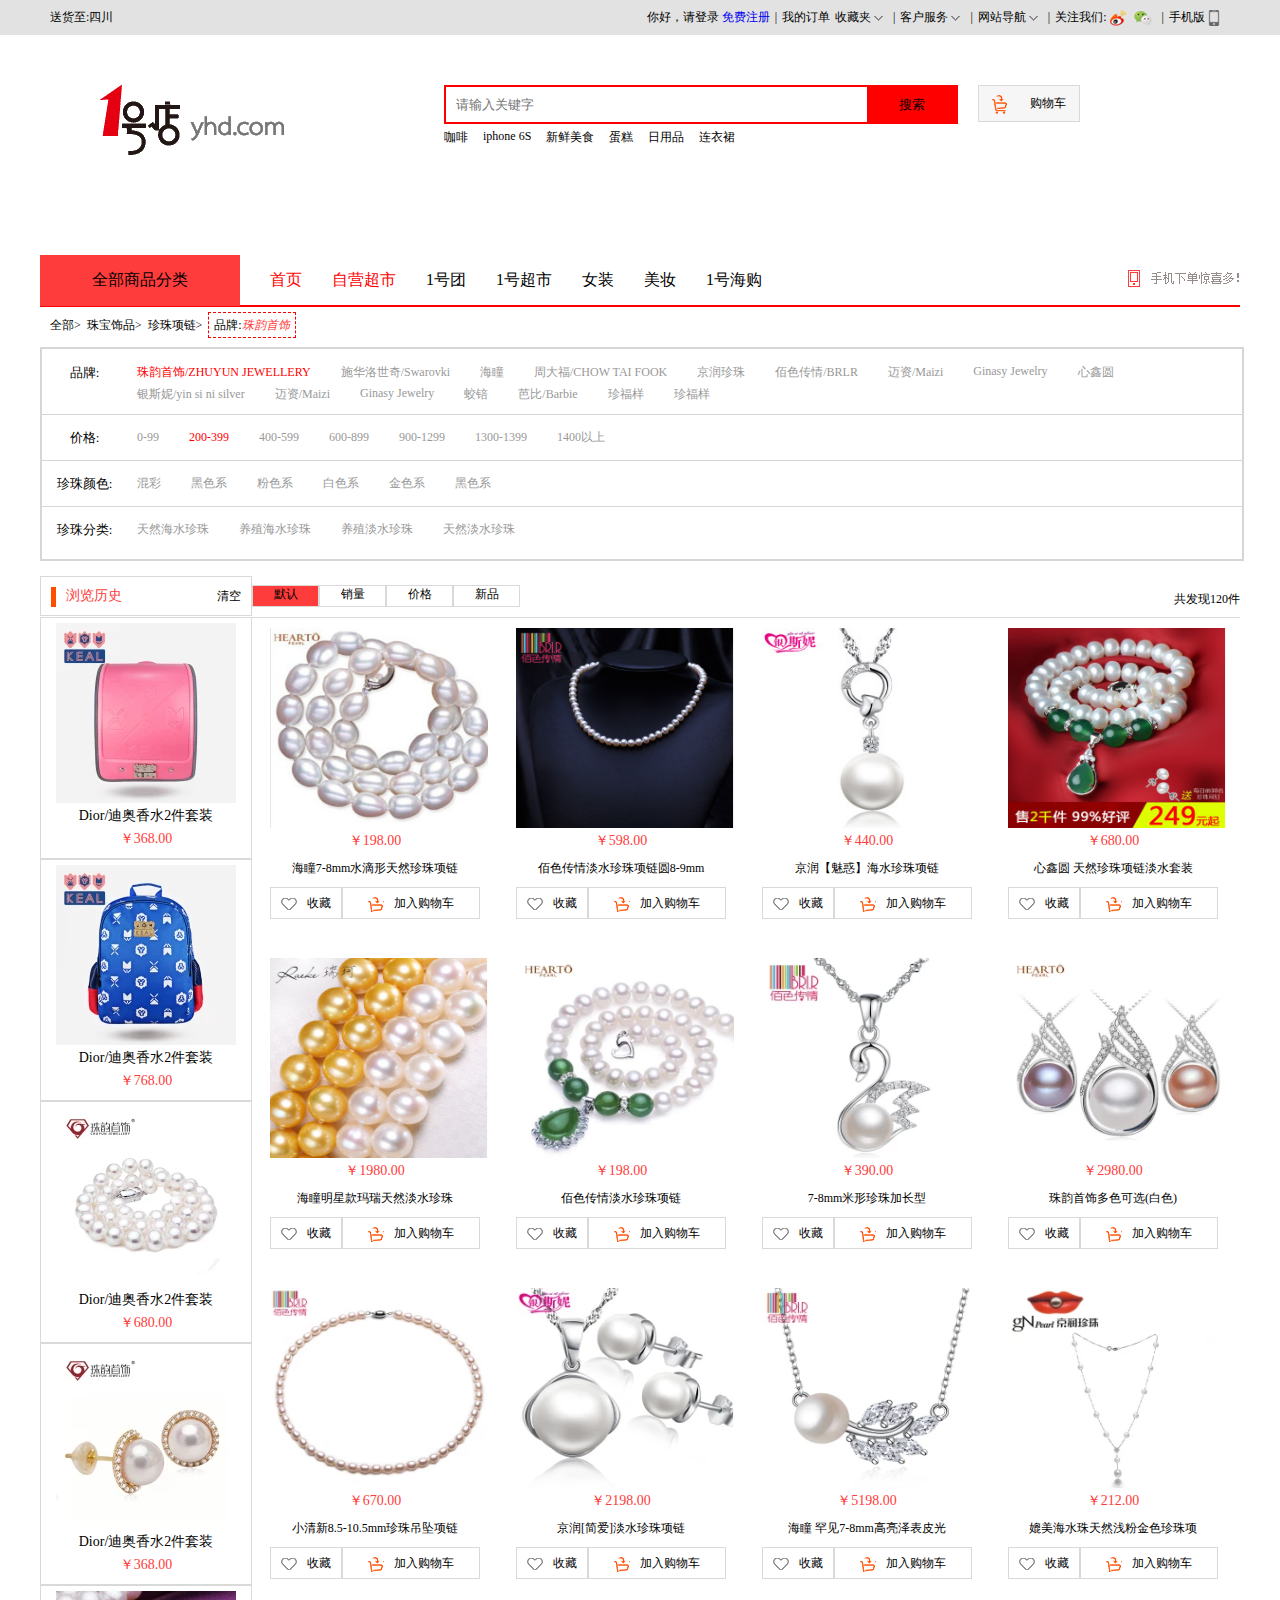
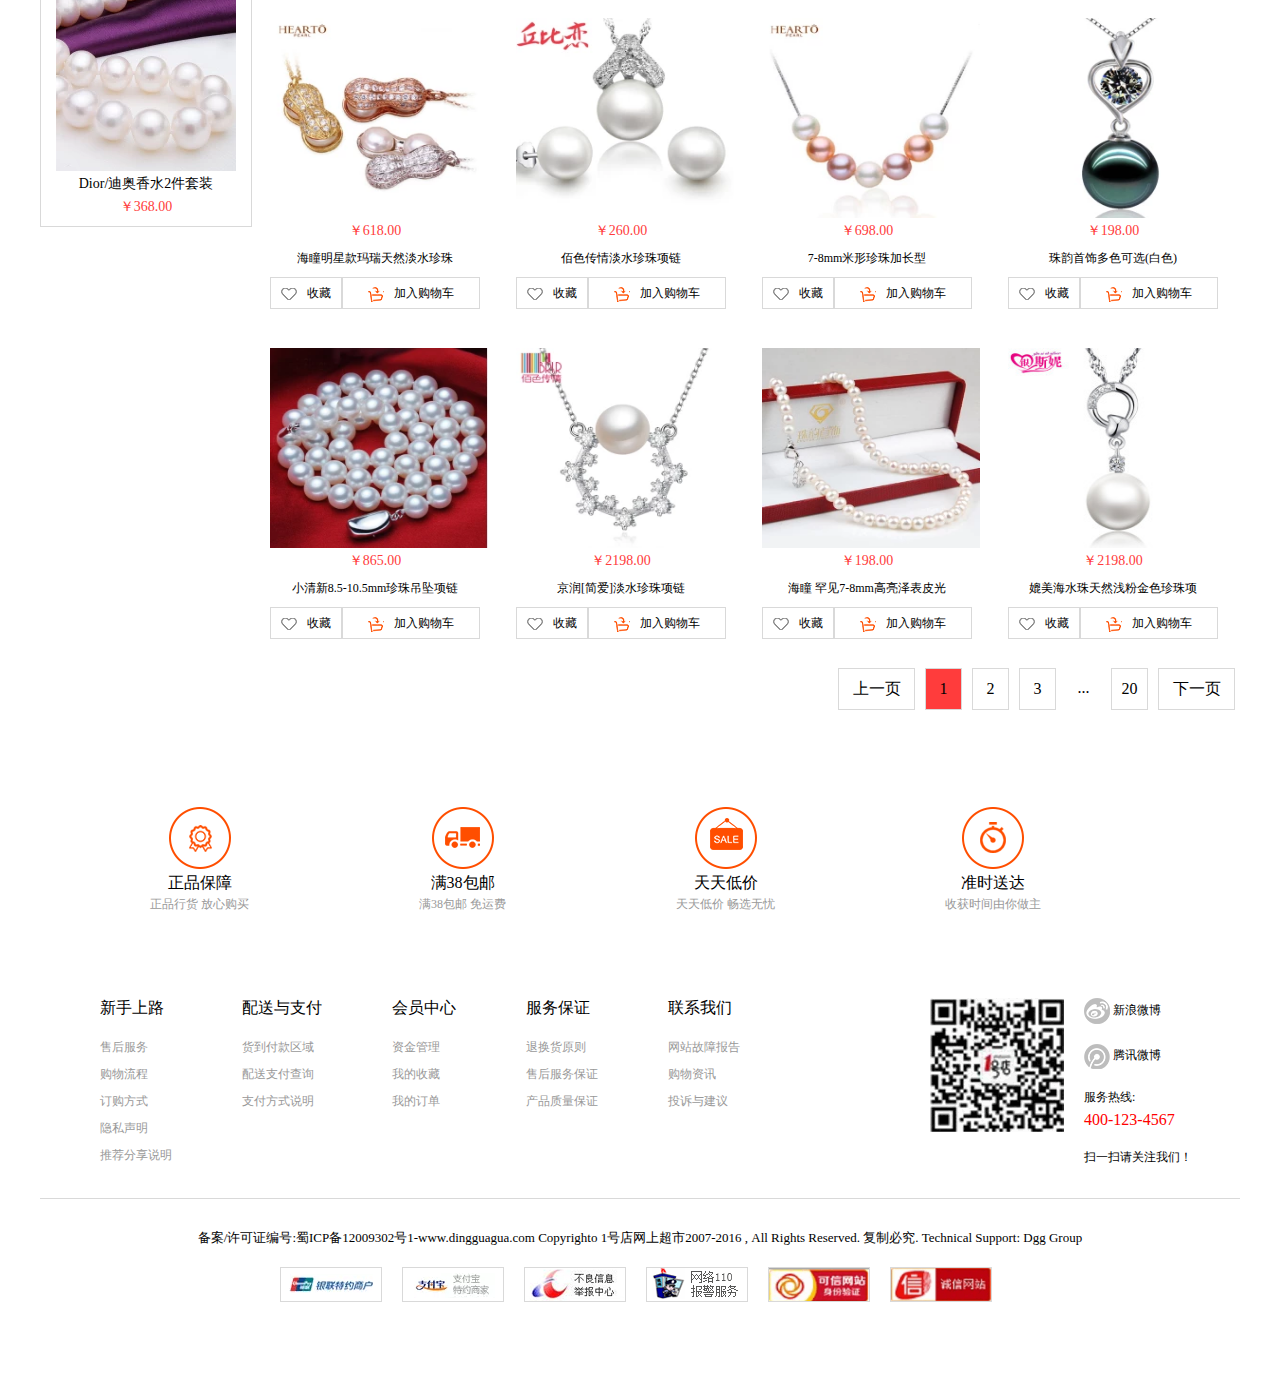
<file: pages/list.html>
<!DOCTYPE html>
<html lang="en">
<head>
    <meta charset="UTF-8">
    <meta http-equiv="X-UA-Compatible" content="IE=edge">
    <meta name="viewport" content="width=device-width, initial-scale=1.0">
    <link rel="stylesheet" href="../css/common.css">
    <link rel="stylesheet" href="../css/list.css">
    <title>list</title>
</head>
<body>
     <!-- 头部 -->
     <header class="container">
        <!-- 头部上边 -->
        <div class="headerTop">
            <div class="left fl">
                送货至:四川
            </div>       
            <ul class="right fr">
                <li>
                    你好，请登录
                    <a href="../pages/register.html">免费注册</a>                
                </li>
                <li>|</li>
                <li>我的订单</li>
                <li>
                    收藏夹
                    <img src="../images/t_arrow.gif">
                </li>
                <li>|</li>
                <li>
                    客户服务
                    <img src="../images/t_arrow.gif">
                </li>
                <li>|</li>
                <li>
                    网站导航
                    <img src="../images/t_arrow.gif">
                </li>
                <li>|</li>
                <li>
                    关注我们:
                    <img src="../images/sh1.png">
                    <img src="../images/sh2.png">
                </li>
                <li>|</li>
                <li>
                    手机版
                    <img src="../images/s_tel.png">
                </li>
            </ul>
        </div>
        <!-- 头部下面 -->
        <div class="headerBottom">
            <section class="left fl">
                <img src="../images/loginlogo.jpg">
            </section>
            <section class="middle fl">
                <input type="text" placeholder="请输入关键字">
                <button>搜索</button>
                <ul>
                    <li>咖啡</li>
                    <li>iphone 6S</li>
                    <li>新鲜美食</li>
                    <li>蛋糕</li>
                    <li>日用品</li>
                    <li>连衣裙</li>
                </ul>               
            </section>
            <section class="right fr">
                <img src="../images/cars.png">
                购物车
            </section>
        </div>
    </header>
    <!-- 头部导航 -->
    <aside class="center">
        <ul>
            <li>全部商品分类</li>
            <li><span>首页</span></li>
            <li><span>自营超市</span></li>
            <li>1号团</li>
            <li>1号超市</li>
            <li>女装</li>
            <li>美妆</li>
            <li>1号海购</li>
        </ul>
        <img src="../images/phone.png">
    </aside>
    <!-- 珠宝导航 -->
    <nav class="center">
        <p class="Top">
            <a href="#">全部&gt;&nbsp;</a>
            <a href="#">珠宝饰品&gt;&nbsp;</a>
            <a href="#">珍珠项链&gt;&nbsp;</a>
            <span>
                品牌:<em>珠韵首饰</em>
            </span>
        </p>
        <div class="middle">
            <dl>
                <dt class="fl">品牌:</dt>
                <dd><span>珠韵首饰/ZHUYUN JEWELLERY</span></dd>
                <dd>施华洛世奇/Swarovki</dd>
                <dd>海瞳</dd>
                <dd>周大福/CHOW TAI FOOK</dd>
                <dd>京润珍珠</dd>
                <dd>佰色传情/BRLR</dd>
                <dd>迈资/Maizi</dd>
                <dd>Ginasy Jewelry</dd>
                <dd>心鑫圆</dd>
                <dd>银斯妮/yin&nbsp;si&nbsp;ni&nbsp;silver</dd>
                <dd>迈资/Maizi</dd>
                <dd>Ginasy&nbsp;Jewelry</dd>
                <dd>蛟锫</dd>
                <dd>芭比/Barbie</dd>
                <dd>珍福样</dd>
                <dd>珍福样</dd>
            </dl>
            <dl>
                <dt class="fl">价格:</dt>
                <dd>0-99</dd>
                <dd><span>200-399</span></dd>
                <dd>400-599</dd>
                <dd>600-899</dd>
                <dd>900-1299</dd>
                <dd>1300-1399</dd>
                <dd>1400以上</dd>
            </dl>
            <dl>
                <dt class="fl">珍珠颜色:</dt>
                <dd>混彩</dd>
                <dd>黑色系</dd>
                <dd>粉色系</dd>
                <dd>白色系</dd>
                <dd>金色系</dd>
                <dd>黑色系</dd>                
            </dl>
            <dl>
                <dt class="fl">珍珠分类:</dt>
                <dd>天然海水珍珠</dd>
                <dd>养殖海水珍珠</dd>
                <dd>养殖淡水珍珠</dd>
                <dd>天然淡水珍珠</dd>             
            </dl>
        </div>
    </nav>
    <!-- 主体部分 -->
    <main class="center">
        <!-- 头部部分 -->
        <section class="Top">
            <div class="left fl">
                <span>浏览历史</span>
                <span class="fr">清空</span>
            </div>
            <!-- 右边部分 -->
            <div class="R">
                <ul class="Right">
                    <li>默认</li>
                    <li>销量</li>
                    <li>价格</li>
                    <li>新品</li>
                </ul>
                <p class="fr">共发现120件</p>
            </div>
        </section>
        <!-- 中间部分 -->
        <section class="middle">
            <!-- 中间左边部分 -->
            <ul class="left fl">
                <li>
                    <img src="../images/his_1.jpg">
                    <p>
                        Dior/迪奥香水2件套装<br/>
                        <span>￥368.00</span>
                    </p>
                </li>
                <li>
                    <img src="../images/his_2.jpg">
                    <p>
                        Dior/迪奥香水2件套装<br/>
                        <span>￥768.00</span>
                    </p>
                </li>
                <li>
                    <img src="../images/his_3.jpg">
                    <p>
                        Dior/迪奥香水2件套装<br/>
                        <span>￥680.00</span>
                    </p>
                </li>
                <li>
                    <img src="../images/his_4.jpg">
                    <p>
                        Dior/迪奥香水2件套装<br/>
                        <span>￥368.00</span>
                    </p>
                </li>
                <li>
                    <img src="../images/his_5.jpg">
                    <p>
                        Dior/迪奥香水2件套装<br/>
                        <span>￥368.00</span>
                    </p>
                </li>               
            </ul>
            <!-- 中间右边部分 -->
            <ul class="right fr">
                <li>
                    <img src="../images/per_1.jpg" width="218px" height="200px">
                    <span>￥198.00</span>
                    <p>海瞳7-8mm水滴形天然珍珠项链</p>
                        <div class="l fl">收藏</div>
                        <div class="r fr">加入购物车</div>
                </li>
                <li>
                    <img src="../images/per_2.jpg" width="218px" height="200px">
                    <span>￥598.00</span>
                    <p>佰色传情淡水珍珠项链圆8-9mm</p>
                        <div class="l fl">收藏</div>
                        <div class="r fr">加入购物车</div>
                </li>
                <li>
                    <img src="../images/per_3.jpg" width="218px" height="200px">
                    <span>￥440.00</span>
                    <p>京润【魅惑】海水珍珠项链</p>
                        <div class="l fl">收藏</div>
                        <div class="r fr">加入购物车</div>
                </li>
                <li>
                    <img src="../images/per_4.jpg" width="218px" height="200px">
                    <span>￥680.00</span>
                    <p>心鑫圆&nbsp;天然珍珠项链淡水套装</p>
                        <div class="l fl">收藏</div>
                        <div class="r fr">加入购物车</div>
                </li>
                <li>
                    <img src="../images/per_5.jpg" width="218px" height="200px">
                    <span>￥1980.00</span>
                    <p>海瞳明星款玛瑞天然淡水珍珠</p>
                        <div class="l fl">收藏</div>
                        <div class="r fr">加入购物车</div>
                </li>
                <li>
                    <img src="../images/per_6.jpg" width="218px" height="200px">
                    <span>￥198.00</span>
                    <p>佰色传情淡水珍珠项链</p>
                        <div class="l fl">收藏</div>
                        <div class="r fr">加入购物车</div>
                </li>
                <li>
                    <img src="../images/per_7.jpg" width="218px" height="200px">
                    <span>￥390.00</span>
                    <p>7-8mm米形珍珠加长型</p>
                        <div class="l fl">收藏</div>
                        <div class="r fr">加入购物车</div>
                </li>
                <li>
                    <img src="../images/per_8.jpg" width="218px" height="200px">
                    <span>￥2980.00</span>
                    <p>珠韵首饰多色可选(白色)</p>
                        <div class="l fl">收藏</div>
                        <div class="r fr">加入购物车</div>
                </li>
                <li>
                    <img src="../images/per_9.jpg" width="218px" height="200px">
                    <span>￥670.00</span>
                    <p>小清新8.5-10.5mm珍珠吊坠项链</p>
                        <div class="l fl">收藏</div>
                        <div class="r fr">加入购物车</div>
                </li>
                <li>
                    <img src="../images/per_10.jpg" width="218px" height="200px">
                    <span>￥2198.00</span>
                    <p>京润[简爱]淡水珍珠项链</p>
                        <div class="l fl">收藏</div>
                        <div class="r fr">加入购物车</div>
                </li>
                <li>
                    <img src="../images/per_11.jpg" width="218px" height="200px">
                    <span>￥5198.00</span>
                    <p>海瞳&nbsp;罕见7-8mm高亮泽表皮光</p>
                        <div class="l fl">收藏</div>
                        <div class="r fr">加入购物车</div>
                </li>
                <li>
                    <img src="../images/per_12.jpg" width="218px" height="200px">
                    <span>￥212.00</span>
                    <p>媲美海水珠天然浅粉金色珍珠项</p>
                        <div class="l fl">收藏</div>
                        <div class="r fr">加入购物车</div>
                </li>
                <li>
                    <img src="../images/per_13.jpg" width="218px" height="200px">
                    <span>￥618.00</span>
                    <p>海瞳明星款玛瑞天然淡水珍珠</p>
                        <div class="l fl">收藏</div>
                        <div class="r fr">加入购物车</div>
                </li>
                <li>
                    <img src="../images/per_14.jpg" width="218px" height="200px">
                    <span>￥260.00</span>
                    <p>佰色传情淡水珍珠项链</p>
                        <div class="l fl">收藏</div>
                        <div class="r fr">加入购物车</div>
                </li>
                <li>
                    <img src="../images/per_15.jpg" width="218px" height="200px">
                    <span>￥698.00</span>
                    <p>7-8mm米形珍珠加长型</p>
                        <div class="l fl">收藏</div>
                        <div class="r fr">加入购物车</div>
                </li>
                <li>
                    <img src="../images/per_16.jpg" width="218px" height="200px">
                    <span>￥198.00</span>
                    <p>珠韵首饰多色可选(白色)</p>
                        <div class="l fl">收藏</div>
                        <div class="r fr">加入购物车</div>
                </li>
                <li>
                    <img src="../images/per_17.jpg" width="218px" height="200px">
                    <span>￥865.00</span>
                    <p>小清新8.5-10.5mm珍珠吊坠项链</p>
                        <div class="l fl">收藏</div>
                        <div class="r fr">加入购物车</div>
                </li>
                <li>
                    <img src="../images/per_18.jpg" width="218px" height="200px">
                    <span>￥2198.00</span>
                    <p>京润[简爱]淡水珍珠项链</p>
                        <div class="l fl">收藏</div>
                        <div class="r fr">加入购物车</div>
                </li>
                <li>
                    <img src="../images/per_19.jpg" width="218px" height="200px">
                    <span>￥198.00</span>
                    <p>海瞳&nbsp;罕见7-8mm高亮泽表皮光</p>
                        <div class="l fl">收藏</div>
                        <div class="r fr">加入购物车</div>
                </li>
                <li>
                    <img src="../images/per_3.jpg" width="218px" height="200px">
                    <span>￥2198.00</span>
                    <p>媲美海水珠天然浅粉金色珍珠项</p>
                        <div class="l fl">收藏</div>
                        <div class="r fr">加入购物车</div>
                </li>
            </ul>
        </section>
        <!-- 中下部分 -->
        <div class="Bottom">
            <ul class="fr">
                <li>上一页</li>
                <li>1</li>
                <li>2</li>
                <li>3</li>
                <li class="none">...</li>
                <li>20</li>
                <li>下一页</li>
            </ul>
        </div>
    </main>  
    <!-- 底部 -->
    <footer class="center">
        <ul class="top">
            <li>
                <img src="../images/b1.png">
                <p>正品保障</p>
                <span>正品行货&nbsp;放心购买</span>
            </li>
            <li>
                <img src="../images/b2.png">
                <p>满38包邮</p>
                <span>满38包邮&nbsp;免运费</span>
            </li>
            <li>
                <img src="../images/b3.png">
                <p>天天低价</p>
                <span>天天低价&nbsp;畅选无忧</span>
            </li>
            <li><img src="../images/b4.png">
                <p>准时送达</p>
                <span>收获时间由你做主</span></li>
        </ul>
        <section class="middle">
            <div class="left fl">
                <dl>
                    <dt>新手上路</dt>
                    <dd>售后服务</dd>
                    <dd>购物流程</dd>
                    <dd>订购方式</dd>
                    <dd>隐私声明</dd>
                    <dd>推荐分享说明</dd>
                </dl>
                <dl>
                    <dt>配送与支付</dt>
                    <dd>货到付款区域</dd>
                    <dd>配送支付查询</dd>
                    <dd>支付方式说明</dd>
                </dl>
                <dl>
                    <dt>会员中心</dt>
                    <dd>资金管理</dd>
                    <dd>我的收藏</dd>
                    <dd>我的订单</dd>
                </dl>
                <dl>
                    <dt>服务保证</dt>
                    <dd>退换货原则</dd>
                    <dd>售后服务保证</dd>
                    <dd>产品质量保证</dd>
                </dl>
                <dl>
                    <dt>联系我们</dt>
                    <dd>网站故障报告</dd>
                    <dd>购物资讯</dd>
                    <dd>投诉与建议</dd>
                </dl>
            </div>
            <div class="right fr">
                <div class="img fl">
                    <img src="../images/er.gif">                   
                </div>
                <div class="frr">
                    <p>
                        <img src="../images/b_sh_1.png">
                        新浪微博
                    </p>
                    <p>
                        <img src="../images/b_sh_2.png">
                        腾讯微博
                    </p>
                    <p>
                        服务热线:<br/>
                        <span>400-123-4567</span>
                    </p>
                </div>   
                <p class="fl">扫一扫请关注我们！</p>          
            </div>
        </section>
        <section class="bottom">
            <p>备案/许可证编号:蜀ICP备12009302号1-www.dingguagua.com Copyrighto 1号店网上超市2007-2016 , All Rights Reserved. 复制必究. Technical Support: Dgg Group</p>
            <ul>
                
                <li>
                    <img src="../images/b_1.gif">
                </li>
                <li>
                    <img src="../images/b_2.gif">
                </li>
                <li>
                    <img src="../images/b_3.gif">
                </li>
                <li>
                    <img src="../images/b_4.gif">
                </li>
                <li>
                    <img src="../images/b_5.gif" width="100px" height="33px">
                </li>
                <li>
                    <img src="../images/b_6.gif" width="100px" height="33px">
                </li>
            </ul>
        </section>
    </footer>
</body>
</html>
</file>
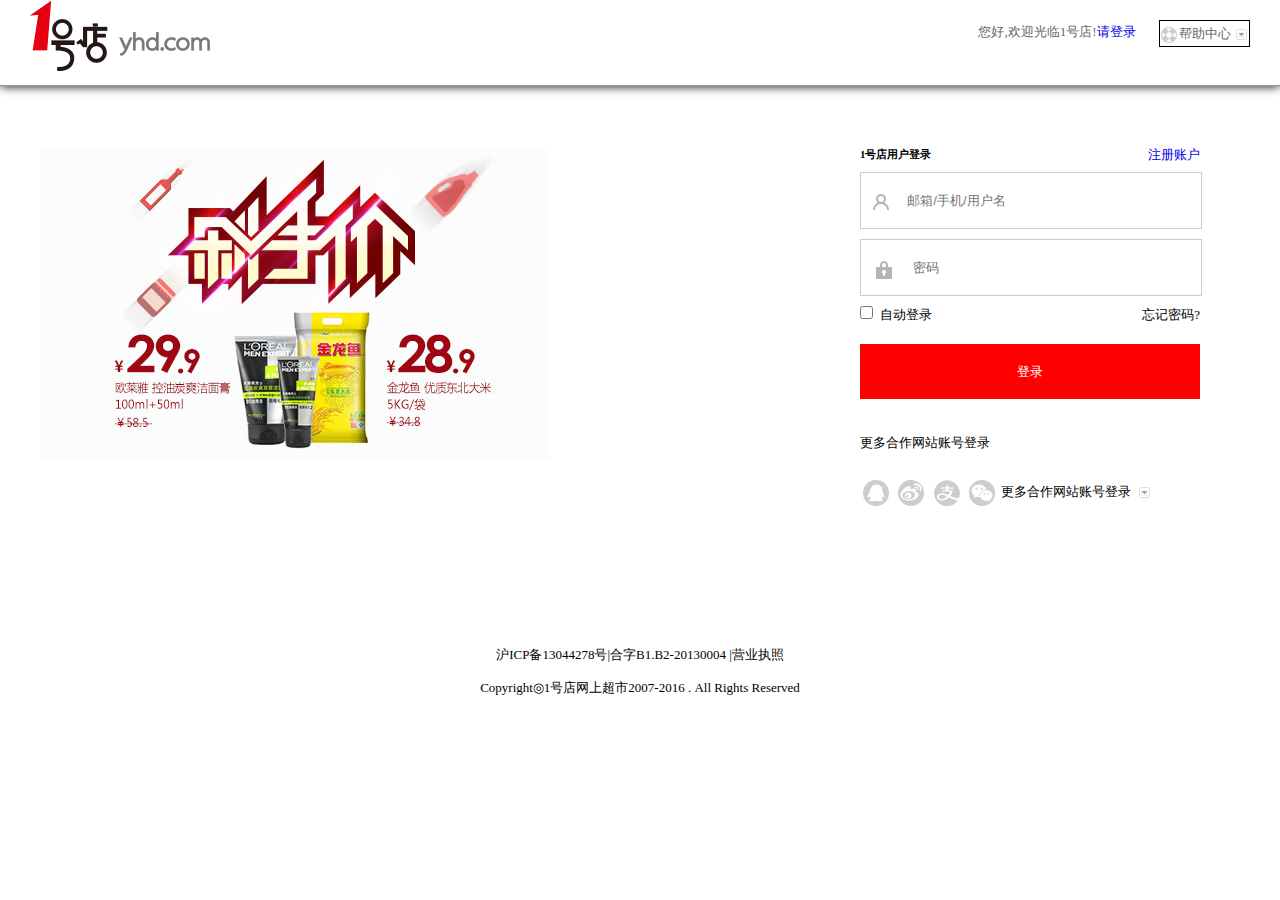
<file: pages/login.html>
<!DOCTYPE html>
<html lang="en">
<head>
    <meta charset="UTF-8">
    <meta http-equiv="X-UA-Compatible" content="IE=edge">
    <meta name="viewport" content="width=device-width, initial-scale=1.0">
    <link rel="stylesheet" href="../css/common.css">
    <link rel="stylesheet" href="../css/login.css">
    <title>登录</title>
</head>
<body>
    <!-- 最上面部分 -->
    <div class="Top container">
        <div class="left">
            <img src="../images/logo.png">
        </div>
        <div class="right">            
            <span>您好,欢迎光临1号店!<a href="#">请登录</a></span>
            <span>
                <img  style="vertical-align: middle;" src="../images/runbun.png">帮助中心
                <img style="vertical-align: middle;" src="../images/turnb.png">
            </span>           
        </div>
    </div>
    <!-- 中间部分 -->
    <div class="Middle center">
        <div class="left fl">
            <img src="../images/loadimg.jpg">
        </div>
        <form action="../index.html">
        <ul class="right fr">
            <li class="righttop">
                <h5>1号店用户登录</h5>
                <a href="#">注册账户</a>
            </li>
            <li>
                <img src="../images/userHead.png">   
                <input type="text" placeholder="邮箱/手机/用户名">                       
            </li>
            <li>
                <img src="../images/lock.png">
                <input type="text" placeholder="密码">
            </li>
            <li>
               <input type="checkbox">&nbsp;&nbsp;自动登录
               <span>忘记密码?</span>
            </li>
            <button>登录</button>
            <li>
                更多合作网站账号登录
            </li>   
            <li class="last">
                <img src="../images/l_1.png" alt="">
                <img src="../images/l_2.png" alt="">
                <img src="../images/l_3.png" alt="">
                <img src="../images/l_4.png" alt="">
                <span>
                    更多合作网站账号登录
                    <img src="../images/turnb.png" alt="">
                </span>
            </li>        
        </ul>
    </form>
    </div>
    <!-- 底部部分 -->
    <div class="footer center">
        <p>沪ICP备13044278号|合字B1.B2-20130004 |营业执照</p>
    <p>Copyright◎1号店网上超市2007-2016 . All Rights Reserved</p>
    </div>
</body>
</html>
</file>
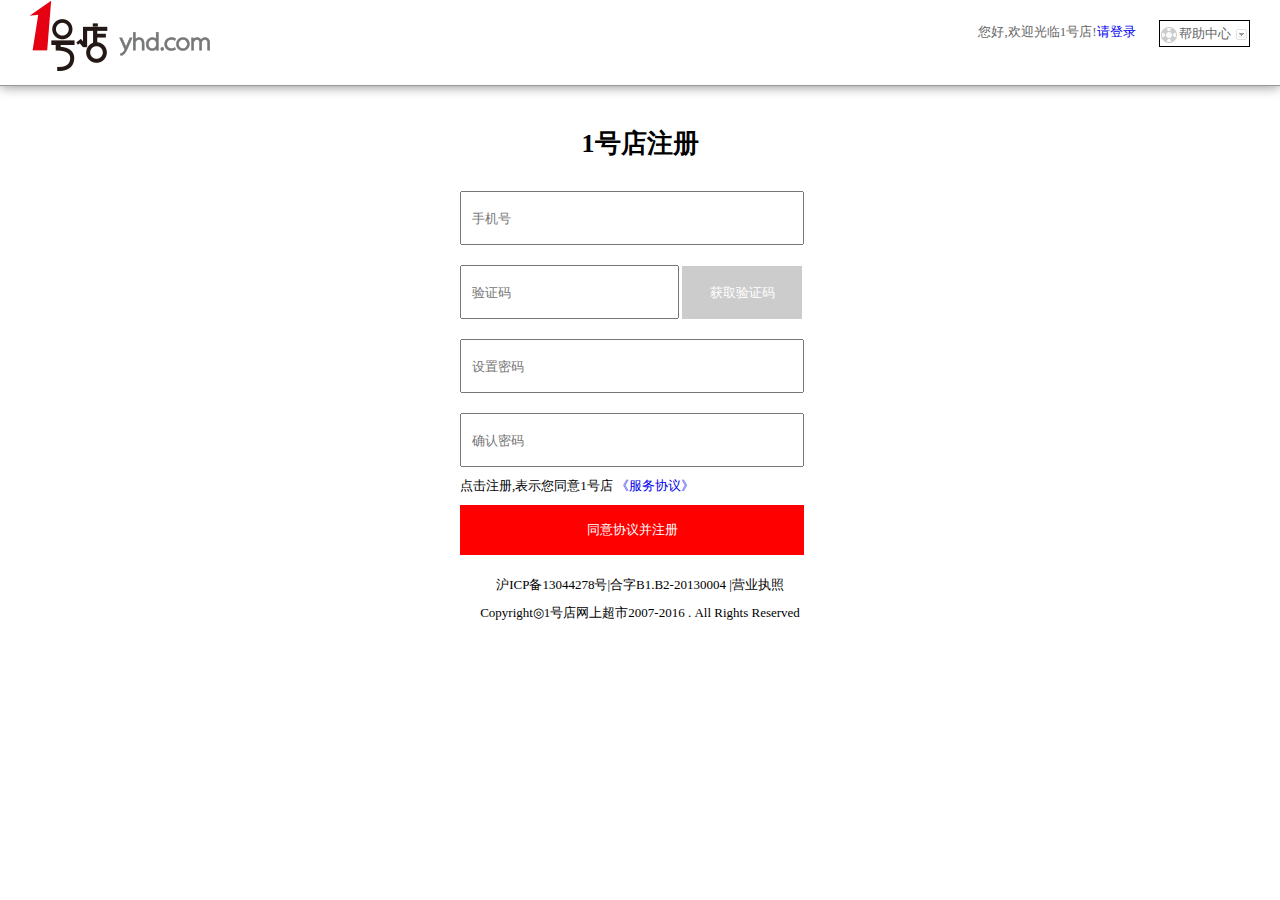
<file: pages/register.html>
<!DOCTYPE html>
<html lang="en">
<head>
    <meta charset="UTF-8">
    <meta http-equiv="X-UA-Compatible" content="IE=edge">
    <meta name="viewport" content="width=device-width, initial-scale=1.0">
    <link rel="stylesheet" href="../css/common.css">
    <link rel="stylesheet" href="../css/register.css">
    <title>注册t</title>
</head>
<body>
     <!-- 最上面部分 -->
     <div class="Top container">
        <div class="left">
            <img src="../images/logo.png">
        </div>
        <div class="right">            
            <span>您好,欢迎光临1号店!<a href="login.html">请登录</a></span>
            <span>
                <img  style="vertical-align: middle;" src="../images/runbun.png">帮助中心
                <img style="vertical-align: middle;" src="../images/turnb.png">
            </span>           
        </div>
    </div>
    <!-- 下面部分 -->
    <div class="middle center">
    <form action="login.html">
        <h1>1号店注册</h1>
        <p>
            <label for=""></label>
            <input type="text" placeholder="手机号"><br/>
        </p>
        <p class="top">
            <label for=""></label>
            <input type="text" placeholder="验证码">
            <button class="btn">获取验证码</button><br/>
        </p>
        <p>
            <label for=""></label>
            <input type="text" placeholder="设置密码"><br/>
        </p>
        <p>
            <label for=""></label>
            <input type="text" placeholder="确认密码">
        </p>
        <p class="last">
            <label for=""></label>
            点击注册,表示您同意1号店
            <a href="#">《服务协议》</a>
        </p>
        <button>同意协议并注册</button>
    </form>  
    </div>
    <div class="footer center">
        <!-- 底部部分 -->   
        <p>沪ICP备13044278号|合字B1.B2-20130004 |营业执照</p>
        <p>Copyright◎1号店网上超市2007-2016 . All Rights Reserved</p>
    </div>
</body>
</html>
</file>
<file: css/index.css>
/* 头部 */
header{
    width: 1550px;      
    font-size: 12px;
}
.headerTop{
    width: 100%;
    height: 35px;
    line-height: 35px;
    background-color:#e2e2e2;
}
.headerTop .left{
    margin-left: 50px;
}
.headerTop .right{
    margin-right: 50px;
}
.headerTop .right li{
    float: left;
    list-style: none;
    margin-right: 5px;
}
.headerTop .right li img{
    vertical-align: middle;
    margin-right: 5px;
}
.headerBottom{
    margin: 50px 0 40px 0;
    height: 130px;
    /* line-height: 130px; */
}
.headerBottom .left{
    margin-left: 100px;
    margin-right: 160px;
}
.headerBottom .middle{
    position: relative;
}
.headerBottom .middle input{
    width: 500px;
    height: 35px;
    border: 2px solid red;
    padding-left: 10px;
}
.headerBottom .middle button{
    position:absolute;
    top:1px;
    right:1px;
    width:90px;
    height:37px;
    border: 0;
    background-color: red;
}
.headerBottom .middle ul li{
    list-style: none;
    float: left;
    margin-top: 5px;
    margin-right: 15px;
}
.headerBottom .right{
    width: 100px;
    height: 35px;
    line-height: 35px;
    text-align: center;
    background-color: #f6f6f6;
    border: 1px solid #d9d9d9;
    margin-right: 200px;
}
.headerBottom .right img{
    vertical-align: middle;
    margin-right: 20px;
}
/* 头部导航 */
aside{
    width: 100%;
    height: 50px;
    line-height: 50px;
    border-bottom: 2px solid red;
}
aside ul li{
    list-style: none;
    float: left;
    margin-right: 30px;
}
aside ul li:first-of-type{
    width: 200px;
    height: 51px;
    text-align: center;
    background-color: #ff3c3c;
}
aside ul li span{
    color: red;
}
aside img{
    float: right;
    padding-top: 10px;
}
/* 头部下面部分 */
nav{
    width: 1200px;
    height: 400px;
}
nav .left{
    width: 200px;
    height: 400px;
    font-size: 13px;
    background-color: #b01d1d;
    margin-right: 23px;
}
nav .left ul li{
    list-style: none;
    color: #fff;
    height:40px ;
    line-height: 40px;
}
nav .left ul li:hover{
    color: #ff3c3c;
}
nav .left ul li::after{
    content: '';
    display: inline-block;
    background-image: url(../images/n_arrow.gif);
    width: 4px;
    height: 10px;
    float: right;
    margin-right: 10px;
    margin-top: 10px;
}
nav .left ul li::before{
    content: '';
    background-image: url(../images/nav1.png);
    width: 20px;
    height: 20px;
    display: inline-block;
    margin: 0 10px;
    vertical-align: middle;
}
nav .left ul li:nth-child(2)::before{
    content: '';
    background-image: url(../images/nav2.png);
}
nav .left ul li:nth-child(3)::before{
    content: '';
    background-image: url(../images/nav3.png);
}
nav .left ul li:nth-child(4)::before{
    content: '';
    background-image: url(../images/nav4.png);
}
nav .left ul li:nth-child(5)::before{
    content: '';
    background-image: url(../images/nav5.png);
}
nav .left ul li:nth-child(6)::before{
    content: '';
    background-image: url(../images/nav6.png);
}
nav .left ul li:nth-child(7)::before{
    content: '';
    background-image: url(../images/nav7.png);
}
nav .left ul li:nth-child(8)::before{
    content: '';
    background-image: url(../images/nav8.png);
}
nav .left ul li:nth-child(9)::before{
    content: '';
    background-image: url(../images/nav9.png);
}
nav .left ul li:nth-child(10)::before{
    content: '';
    background-image: url(../images/nav10.png);
}
nav .moddle{
    position:absolute;   
}
nav .middle img{
    width: 740px;
    height: 400px;   
}
nav .middle .pList{
    width: 180px;
    height: 15px;
    position: relative;
    top:-45px;
    left: 350px;
    z-index: 2;
}
nav .middle .pList li{
    float: left;
    list-style: none;
    width: 20px;
    background-color: #999;
    color: black;
    border-radius: 50%;
    text-align: center;
    margin-right: 10px;
}
nav .right{
    width: 210px;
    height: 400px;
    margin-left: 23px;
    border: 1px solid #d9d9d9;
}
nav .right .rfirst{
    height: 40px;
    line-height: 40px;
    border-bottom: 1px dashed #d9d9d9;
}
nav .right .rfirst h1{
    margin-left: 5px;
}
nav .right .rfirst p{
    margin-right: 5px;
}
nav .right .rsecond{
    height: 165px;
    font-size: 12px;
    border-bottom: 1px dashed #d9d9d9;
}
nav .right .rsecond li{
    list-style: none;
    margin: 18px 10px;
}
nav .right .rthree{
    height: 40px;
    line-height: 40px;
    padding-left: 10px;
    border-bottom: 1px dashed #d9d9d9;
}
nav .right .rfouth{
    font-size: 12px;
    margin: 5px 0 5px 10px;
}
nav .right .rfouth img{
    width: 190px;
    height: 100px;
    margin-top: 5px;
}
.hot .top ul li{
    width: 237px;
    height: 230px;
    text-align: center;
    font-size: 13px;
    float: left;
    list-style: none;
    border-right: 1px solid #d9d9d9;
    border-top: 1px solid #d9d9d9;
    border-bottom: 1px solid #d9d9d9;
    position: relative;
}
.hot .top ul li:first-of-type{
    padding-right: 42px;
    width: 200px;
    border: 0;
}
.hot .top ul li:first-of-type img{
    width: 200px;
    height: 230px;
}
.hot .top ul li:nth-child(2){
    border-left: 1px solid #d9d9d9;
}
.hot .top ul li:nth-child(2) .img{
    position:absolute;
    top:15px;
    left: 15px;
    z-index: 1;
}
.hot .top ul li:nth-child(3) .img{
    position:absolute;
    top:15px;
    left: 25px;
    z-index: 1;
}
.hot .top ul li:nth-child(4) .img{
    position:absolute;
    top:15px;
    left: 15px;
    z-index: 1;
}
.hot .top ul li:nth-child(5) .img{
    position:absolute;
    top:15px;
    left: 15px;
    z-index: 1;
}
.hot .top ul li b{
    display: inline-block;
    margin: 10px 0px;
}
.hot .top ul li span{
    font-size: 13px;
    color: red;
    font-weight: bold;
    display: inline-block;
    margin-right: 10px;
    margin-top: 10px;
}
.hot .bottom{
    margin:15px 0;
}
.hot .bottom img{
    margin-top: 15px;
    margin-bottom: 20px;
}
main{
    font-size: 12px;
}
main .f1 .f1Top{
    height: 34px;
    line-height: 30px;
    border-bottom: 2px solid red;
}
main .f1 .f1Top .left{
    font-size: 15px;
    font-weight: bold;
    color: red;
    float: left;
}
main .f1 .f1Top .left::before{
    content: '1F';
    background-image: url(../images/floor.png);
    display: inline-block;
    text-align: center;
    color: #fff;
    width: 30px;
    height: 25px;
    padding-top: 5px;
}
main .f1 .f1Top .right{
    float: right;
}
main .f1 .f1Top .right li{
    list-style: none;
    float: left;
    margin-right: 15px;
}
main .f1Bottom{
    height: 440px;
}
main .f1Bottom .f1Bottom-left{
    width: 210px;   
    background-color: #e4f7ec;
    float: left;
}
main .f1Bottom .f1Bottom-left ul{
    margin-top: 5px;
    height: 25px; 
    border-bottom: 1px dashed black;
    /* line-height: 40px; */
}
main .f1Bottom .f1Bottom-left ul:last-child{
    border: 0;
}
main .f1Bottom .f1Bottom-left ul li{
    list-style: none;
    float: left;
    padding-left: 10px;
    margin: 5px 10px;
}
main .f1Bottom .f1Bottom-right{
    width: 1200px;
    height: 440px;
}
main .f1Bottom .f1Bottom-right li{
    list-style: none;
    float: left;
    width: 240px;
    height: 220px;
    border: 1px solid #d9d9d9;
    text-align: center;
}
main .f1Bottom .f1Bottom-right li p{
    margin: 15px 0;
}
main .f1Bottom .f1Bottom-right li span{
    font-size: 14px;
    font-weight: bold;
    color: red;
}
main .f2 .f2Top{
    height: 33px;
    line-height: 30px;
    border-bottom: 2px solid red;
    margin-top: 15px;
}
main .f2 .f2Top .left{
    font-size: 15px;
    font-weight: bold;
    color: red;
    float: left;
}
main .f2 .f2Top .left::before{
    content: '2F';
    background-image: url(../images/floor.png);
    display: inline-block;
    text-align: center;
    color: #fff;
    width: 30px;
    height: 25px;
    padding-top: 5px;
}
main .f2 .f2Top .right{
    float: right;
}
main .f2 .f2Top .right li{
    list-style: none;
    float: left;
    margin-right: 15px;
}
main .f2Bottom{
    height: 445px;
    margin-bottom: 15px;
}
main .f2Bottom .f2Bottom-left{
    width: 210px;   
    background-color: #feecea;
    float: left;
}
main .f2Bottom .f2Bottom-left ul{
    margin-top: 5px;
    height: 25px; 
    border-bottom: 1px dashed black;
    /* line-height: 40px; */
}
main .f2Bottom .f2Bottom-left ul:last-child{
    border: 0;
}
main .f2Bottom .f2Bottom-left ul li{
    list-style: none;
    float: left;
    padding-left: 10px;
    margin: 5px 10px;
}
main .f2Bottom .f2Bottom-right{
    width: 1200px;
    height: 445px;
}
main .f2Bottom .f2Bottom-right li{
    list-style: none;
    float: left;
    width: 240px;
    height: 220px;
    border: 1px solid #d9d9d9;
    text-align: center;
}
main .f2Bottom .f2Bottom-right li p{
    margin: 15px 0;
}
main .f2Bottom .f2Bottom-right li span{
    font-size: 14px;
    font-weight: bold;
    color: red;
}
main .f3 .f3Top{
    height: 33px;
    line-height: 30px;
    border-bottom: 2px solid red;
    margin-top: 15px;
}
main .f3 .f3Top .left{
    font-size: 15px;
    font-weight: bold;
    color: red;
    float: left;
}
main .f3 .f3Top .left::before{
    content: '3F';
    background-image: url(../images/floor.png);
    display: inline-block;
    text-align: center;
    color: #fff;
    width: 30px;
    height: 25px;
    padding-top: 5px;
}
main .f3 .f3Top .right{
    float: right;
}
main .f3 .f3Top .right li{
    list-style: none;
    float: left;
    margin-right: 15px;
}
main .f3Bottom{
    height: 445px;
    margin-bottom: 25px;
}
main .f3Bottom .f3Bottom-left{
    width: 210px;   
    background-color: #fcebf3;
    float: left;
}
main .f3Bottom .f3Bottom-left ul{
    margin-top: 5px;
    height: 25px; 
    border-bottom: 1px dashed black;
    /* line-height: 40px; */
}
main .f3Bottom .f3Bottom-left ul:last-child{
    border: 0;
}
main .f3Bottom .f3Bottom-left ul li{
    list-style: none;
    float: left;
    padding-left: 10px;
    margin: 5px 10px;
}
main .f3Bottom .f3Bottom-right{
    width: 1200px;
    height: 445px;
}
main .f3Bottom .f3Bottom-right li{
    list-style: none;
    float: left;
    width: 240px;
    height: 220px;
    border: 1px solid #d9d9d9;
    text-align: center;
}
main .f3Bottom .f3Bottom-right li p{
    margin: 15px 0;
}
main .f3Bottom .f3Bottom-right li span{
    font-size: 14px;
    font-weight: bold;
    color: red;
}
footer .top{
    height: 241px;
    margin-left: 25px;
}
footer .top li{
    
    float: left;
    list-style: none;
    margin: 50px 85px;
    text-align: center;
}
footer .top li span{
    font-size: 12px;
    color: #999;
}
footer .middle{
    height: 200px;
    padding: 0 25px;
    border-bottom: 1px solid #d9d9d9;
}
footer .middle .left{
    width: 850px;
}
footer .middle .left dl{
    float: left;
    margin: 0 35px;   
}
footer .middle .left dl dt{
    margin-bottom: 20px;
}
footer .middle .left dl dd{
    font-size: 12px;
    margin: 10px 0;
    color: #999;
}
footer .middle .left dl dd:hover{
    color: #ff3c3c;
}
footer .right{
    width: 285px;
    height: 175px;
    font-size: 12px;
}
footer .right .img{
    margin: 0 20px 20px 0;
}
footer .right .frr p{
    margin-bottom: 20px;
}
footer .right .frr p img{
    vertical-align: middle;   
}
footer .right .frr p span{
    font-size: 16px;
    color: red;
    display: inline-block;
    margin-top: 5px;
}
footer .bottom{
    height: 153px;
    margin-top: 30px;
    font-size: 13px;
    text-align: center;
}
footer .bottom ul{
    margin-top: 20px;
    margin-left: 240px;
}
footer .bottom ul li{
    list-style: none;
    float: left;
    width: 100px;
    height: 33px;
    border: 1px solid #d9d9d9;
    margin-right: 20px; 
}
ul li:hover{
    color: #ff3c3c;
}
dl dt:hover{
    color: #ff3c3c;
}
a{
    text-decoration: none;
}
</file>
<file: css/common.css>
*{
    padding: 0;
    margin: 0;
}
.fl{
    float: left;
}
.fr{
    float: right;
}
.container{
    width: 100%;
    margin: 0 auto;
}
.center{
    width: 1200px;
    margin: 0 auto;
}
</file>
<file: css/detail.css>
/* 头部 */
header{
    width: 1550px;      
    font-size: 12px;
}
.headerTop{
    width: 100%;
    height: 35px;
    line-height: 35px;
    background-color:#e2e2e2;
}
.headerTop .left{
    margin-left: 50px;
}
.headerTop .right{
    margin-right: 50px;
}
.headerTop .right li{
    float: left;
    list-style: none;
    margin-right: 5px;
}
.headerTop .right li img{
    vertical-align: middle;
    margin-right: 5px;
}
.headerBottom{
    margin: 50px 0 40px 0;
    height: 130px;
    /* line-height: 130px; */
}
.headerBottom .left{
    margin-left: 100px;
    margin-right: 160px;
}
.headerBottom .middle{
    position: relative;
}
.headerBottom .middle input{
    width: 500px;
    height: 35px;
    border: 2px solid red;
    padding-left: 10px;
}
.headerBottom .middle button{
    position:absolute;
    top:1px;
    right:1px;
    width:90px;
    height:37px;
    border: 0;
    background-color: red;
}
.headerBottom .middle ul li{
    list-style: none;
    float: left;
    margin-top: 5px;
    margin-right: 15px;
}
.headerBottom .right{
    width: 100px;
    height: 35px;
    line-height: 35px;
    text-align: center;
    background-color: #f6f6f6;
    border: 1px solid #d9d9d9;
    margin-right: 200px;
}
.headerBottom .right img{
    vertical-align: middle;
    margin-right: 20px;
}
/* 头部导航 */
aside{
    width: 100%;
    height: 49px;
    line-height: 50px;
    border-bottom: 2px solid red;
}
aside ul li{
    list-style: none;
    float: left;
    margin-right: 30px;
}
aside ul li:first-of-type{
    width: 200px;
    height: 50px;
    text-align: center;
    background-color: #ff3c3c;
}
aside ul li span{
    color: red;
}
aside img{
    float: right;
    padding-top: 10px;
}
/* 头部下面部分 */
nav{
    height: 560px;
    font-size: 12px;
    margin-bottom: 15px;
}
nav .Top{
    margin: 15px 0;
}
nav .Top em{
    color: #ff3c3c;
}
nav .Bottom{
    height: 510px;
}
nav .Bottom .left{
    width: 400px;
}
nav .Bottom .left img{
    width: 400px;
    height: 400px;
    margin: 0 15px 15px 0;
    border: 1px solid #d9d9d9;
}
nav .Bottom .left .leftBottom li{
    list-style: none;
    float: left;
}
nav .Bottom .left .leftBottom li img{
    width: 85px;
    height: 85px;
    margin: 0;
    font-size: 0;
}
nav .Bottom .left .leftBottom li:first-of-type img,
nav .Bottom .left .leftBottom li:last-of-type img{
    width: 25px;
    height: 45px;
    padding-top: 20px;
    border: 0;
}
nav .Bottom .middle{
    width: 450px;
    padding-left: 30px;
}
nav .Bottom .middle h5{
    font-size: 12px;
    color: #999;
    margin-bottom: 30px;
}
nav .Bottom .middle .one{
    margin: 20px 0;
}
nav .Bottom .middle .one span{
    font-size: 14px;
    font-weight: bold;
    color: #ff3c3c;
}
nav .Bottom .middle .two{
    margin-bottom: 30px;
}
nav .Bottom .middle .three,
nav .Bottom .middle .fouth{
    width: 450px;
    display: inline-block;
    margin-bottom: 20px;
}
nav .Bottom .middle ul li{
    width: 60px;
    height: 25px;
    line-height: 25px;
    list-style: none;
    float: left;
    text-align: center;
    border: 1px solid #d9d9d9;
    margin: 0 5px;
}
nav .Bottom .middle .none{
    border: 0;
    margin: 0;
}
nav .Bottom .middle .red{
    border: 2px solid #ff3c3c;
    position: relative;
}
nav .Bottom .middle .red img{
    position:absolute;
    top:8px;
    right: -1px;
}
nav .Bottom .middle .five{
    width: 200px;
    height: 40px;
    line-height: 40px;
    margin-bottom: 35px;
}
nav .Bottom .middle .five .l::before{
    content: '';
    width: 14px;
    height: 15px;
    background-image: url(../images/sh.png);
    display: inline-block;
    vertical-align: middle;
}
nav .Bottom .middle .five .r::before{
    content: '';
    width: 18px;
    height: 15px;
    background-image: url(../images/care.png);
    display: inline-block;
    vertical-align: middle;
}
nav .Bottom .middle .count{
    position: relative;  
    width: 80px;
    height: 50px;
}
nav .Bottom .middle input{ 
    width: 55px;
    height: 50px;
    line-height: 50px;
    outline: none;
    border: none; 
    border: 1px solid #d9d9d9;
    text-align: center;    
}
nav .Bottom .middle .count span{
    display:inline-block;
    width: 25px;
    height: 24px;
    line-height: 25px;
    text-align: center;
    background-color: #f6f6f6;
    border: 1px solid #d9d9d9;
}
nav .Bottom .middle .count span.first{
    position:absolute;
    top:0px;
    right:0px;
}
nav .Bottom .middle .count span:last-child{
    position:absolute;
    top:26px;
    right:0px;
}
nav .Bottom .middle .counts button{
    font-size: 14px;
    width: 185px;
    height: 52px;
    line-height: 50px;
    background-color:#ff3c3c;
    color: #fff;
    border: 0;
    margin-left: 10px;
}
nav .Bottom .middle .counts button::before{
    content: '';
    width: 18px;
    height: 20px;
    display: inline-block;
    background-image: url(../images/cars_h.png);
    color: #fff;
    vertical-align: middle;
    margin: 0 25px 0 10px;
}
nav .right{
    width: 190px;
    height: 190px;
    border: 1px solid #d9d9d9;
}
nav .right p{
    height: 60px;
    line-height: 60px;
    text-align: center;
    font-size: 15px;
    background-color: #f6f6f6;
}
/* 主体部分 */
main{
    height: 4750px;
}
main .Top{
    font-size: 12px;
    height: 29px;
    line-height: 29px;
}
main .Top .top li{
    list-style: none;
    float: left;
}
main .Top .top li.first{
    width: 195px;
    border: 1px solid #d9d9d9;
    border-bottom: 0;
    padding-left: 15px;
    background-color: #f6f6f6;
}
main .Top .top li.rtitle1{
    width: 110px;
    text-align: center;
    font-size: 13px;
    border-top: 2px solid #ff3c3c;
    background-color: #fff
}
main .Top .top li.last{
    height: 30px;
    width: 876px;
    border: 1px solid #d9d9d9;
    background-color: #f6f6f6;
    border-bottom: 0;
}
main .middle{ 
    margin-top: 3px;
    height: 1650px;
} 
main .middle .left li{
    width: 210px;
    height: 235px;
    font-size: 14px;
    border: 1px solid #d9d9d9;
    list-style: none;
    text-align: center;
    padding-top: 5px;
}
main .middle .left li span{
    display: inline-block;
    margin-top: 5px;
    color: #ff3c3c;
}
main .middle .right{
    width: 988px;
    font-size: 12px;
    border-top: 1px solid #d9d9d9;
}
main .right .Bottom{
    height: 210px;
    border-bottom: 1px solid #d9d9d9;
    border-right: 1px solid #d9d9d9;
}
main .right .Bottom li{
    list-style: none;
    float: left;
    font-size: 12px;
    text-align: center;
    margin: 0 20px;
    padding-top: 20px;
}
main .right .Bottom li img{
    margin: 10px;
}
main .right .Bottom li p span,
main .right .Bottom li p input{
    margin: 10px 0;
}
main .right .Bottom li p span{
    color: #999;
    margin-left: 40px;
}
main .right .Bottom li:nth-child(1),
main .right .Bottom li:nth-child(3),
main .right .Bottom li:nth-child(5){
    width: 150px;
    height: 180px;
}
main .right .Bottom li:nth-child(2),
main .right .Bottom li:nth-child(4),
main .right .Bottom li:nth-child(6){
    width: 50px;
    height: 20px;
    padding-top: 75px;
}
main .right .Bottom li:nth-child(7){
    width: 100px;
    height: 150px;
    margin-top: 20px;
}
main .right .Bottom li:nth-child(7) p{
    color: #ff3c3c;   
}
main .right .Bottom li:nth-child(7) p b{
    font-size: 16px;
    color: #ff3c3c;
    display: inline-block;
    margin-bottom: 5px;
}
main .right .Bottom li:nth-child(7) input{
    width: 60px;
    height: 25px;
    line-height: 25px;
    text-align: center;
    border: 1px solid #d9d9d9;
    outline: none;
    margin-bottom: 10px;
}
main .right .Bottom li:nth-child(7) button{
    width: 120px;
    height: 35px;
    background-color: #ff3c3c;
    border: 0;
}
main .right .two .rtitle2{
    height: 35px;
    background-color: #f6f6f6;
    margin-top: 15px;
    border: 1px solid #d9d9d9;
}
main .right .two .rtitle2 li{
    float: left;
    list-style: none;
}
main .right .two .rtitle2 li.white{
    width: 110px;
    height: 35px;
    line-height: 35px;
    text-align: center;
    font-size: 13px;
    border-top: 2px solid #ff3c3c;
    background-color: #fff
}
main .right .two .rtitle2 li.grey1,
main .right .two .rtitle2 li.grey2{
    width: 110px;
    height: 35px;
    font-size: 13px;
    line-height: 35px;
    text-align: center;
}
main .right .two .SBottom{
    height: 120px;
    padding: 15px 0;
    border-right: 1px solid #d9d9d9;
    border-bottom: 1px solid #d9d9d9;
}
main .right .two .SBottom ul{
    width: 190px;
    float: left;
    font-size: 12px;
    margin:0px 10px 10px 45px;
}
main .right .two .SBottom ul li{
    list-style: none;
    margin-top: 20px;
}
main .right .three .tTop,
main .right .fouth .fTop{
    height: 35px;
    line-height: 35px;
    font-size: 14px;
    color: #ff3c3c;
    margin-top: 15px;
    padding-left: 22px;
    border-top: 2px solid #ff3c3c;
    background-color: #f6f6f6;
    border-right: 1px solid #d9d9d9;
}
main .right .three .tBottom{
    height: 3550px;
    text-align: center;
    border: 1px solid #d9d9d9;
    padding-top: 20px;
}
main .right .three .tBottom li{
    list-style: none;
}
main .right .fouth{
    width: 988px;
    height: 680px;
    border: 1px solid #d9d9d9;
    border-top: 0;
}
main .right .fouth .fnav{
    width: 855px;
    height: 100px;
    margin:25px 37px;
    padding: 25px 20px;
    border: 1px solid #d9d9d9;
}
main .right .fouth .fnav .fleft{
    width: 430px;
    height: 70px;
    padding-top: 20px;
    border-right: 1px solid #d9d9d9;
}
main .right .fouth .fnav .fleft .l{
    font-size: 25px;
    text-align: center;
    color: #ff3c3c;
}
main .right .fouth .fnav .fleft .l span{
    font-size: 12px;
    color: #ff3c3c;
}
main .right .fouth .fnav .fleft .r li{
    width: 300px;
    list-style: none;
}
main .right .fouth .fnav .fleft .r li h6{
    width: 80px;
    display: inline-block;
    /* margin-right: 15px; */
}
main .right .fouth .fnav .fmiddle{
    width: 180px;
    height: 50px;
    line-height: 20px;
    font-size: 12px;
    padding: 20px;
    text-align: center;
    border-right: 1px solid #d9d9d9;
}
main .right .fouth .fnav .fright{
    width: 155px;
    padding: 20px 0 20px 40px;
}
main .right .fouth .fnav .fright button{
    width: 118px;
    height: 35px;
    background-color: #d9d9d9;
    border: 0;
    margin-top: 5px;
    border-right: 1px solid #d9d9d9;
}
main .right .fouth .fBottom div{
    height: 85px;
    border-bottom: 1px solid #d9d9d9;
}
main .right .fouth .fBottom div ul{
    float: left;
    width: 225px;
    margin: 25px 40px;
}
main .right .fouth .fBottom div ul span{
    color: #999;
}
main .right .fouth .fBottom div ul li{
    list-style: none;
}
main .right .fouth .fBottom div ul:first-child:before{
    content: '';
    width: 20px;
    height: 20px;
    background-image: url(../images/peo1.jpg);
    display: inline-block;
    float: left;
}
main .right .fouth .fBottom div ul.img2:before{
    background-image: url(../images/peo2.jpg);
}
main .right .fouth .fBottom div ul.img3:before{
    background-image: url(../images/peo3.jpg);
}
main .right .fouth .fBottom div ul.img4:before{
    background-image: url(../images/peo4.jpg);
}
/* 中下部分 */
main .fBottoms{
    width: 994px;
    height: 60px;
    margin-top: 20px;
}
main .fBottoms ul li{
    width: 35px;
    height: 40px;
    text-align: center;
    line-height: 40px;
    list-style: none;
    float: left;
    margin: 0 5px;
    border: 1px solid #d9d9d9;
}
main .fBottoms ul li:nth-child(2){
    background-color: #ff3c3c;
}
main .fBottoms ul li.none{
    border: 0;
}
main .fBottoms ul li:first-of-type,
main .fBottoms ul li:last-of-type{
    width: 75px;
}
/* 底部 */
footer .top{
    height: 241px;
    margin-left: 25px;
    margin-top: 30px;
}
footer .top li{   
    float: left;
    list-style: none;
    margin: 50px 85px;
    text-align: center;
}
footer .top li span{
    font-size: 12px;
    color: #999;
}
footer .middle{
    height: 200px;
    padding: 0 25px;
    border-bottom: 1px solid #d9d9d9;
}
footer .middle .left{
    width: 850px;
}
footer .middle .left dl{
    float: left;
    margin: 0 35px;   
}
footer .middle .left dl dt{
    margin-bottom: 20px;
}
footer .middle .left dl dd{
    font-size: 12px;
    margin: 10px 0;
    color: #999;
}
footer .middle .left dl dd:hover{
    color: #ff3c3c;
}
footer .right{
    width: 285px;
    height: 175px;
    font-size: 12px;
}
footer .right .img{
    margin: 0 20px 20px 0;
}
footer .right .frr p{
    margin-bottom: 20px;
}
footer .right .frr p img{
    vertical-align: middle;   
}
footer .right .frr p span{
    font-size: 16px;
    color: red;
    display: inline-block;
    margin-top: 5px;
}
footer .bbottom{
    height: 253px;
    margin-top: 60px;
    font-size: 13px;
    text-align: center;
}
footer .bbottom ul{
    margin-top: 20px;
    margin-left: 240px;
}
footer .bbottom ul li{
    list-style: none;
    float: left;
    width: 100px;
    height: 33px;
    border: 1px solid #d9d9d9;
    margin-right: 20px; 
}
a{
    text-decoration: none;
}
a:hover{
    color: #ff3c3c;
}
ul li:hover{
    color: #ff3c3c;
}
</file>
<file: css/list.css>
/* 头部 */
header{
    width: 1550px;      
    font-size: 12px;
}
.headerTop{
    width: 100%;
    height: 35px;
    line-height: 35px;
    background-color:#e2e2e2;
}
.headerTop .left{
    margin-left: 50px;
}
.headerTop .right{
    margin-right: 50px;
}
.headerTop .right li{
    float: left;
    list-style: none;
    margin-right: 5px;
}
.headerTop .right li img{
    vertical-align: middle;
    margin-right: 5px;
}
.headerBottom{
    margin: 50px 0 40px 0;
    height: 130px;
    /* line-height: 130px; */
}
.headerBottom .left{
    margin-left: 100px;
    margin-right: 160px;
}
.headerBottom .middle{
    position: relative;
}
.headerBottom .middle input{
    width: 500px;
    height: 35px;
    border: 2px solid red;
    padding-left: 10px;
}
.headerBottom .middle button{
    position:absolute;
    top:1px;
    right:1px;
    width:90px;
    height:37px;
    border: 0;
    background-color: red;
}
.headerBottom .middle ul li{
    list-style: none;
    float: left;
    margin-top: 5px;
    margin-right: 15px;
}
.headerBottom .right{
    width: 100px;
    height: 35px;
    line-height: 35px;
    text-align: center;
    background-color: #f6f6f6;
    border: 1px solid #d9d9d9;
    margin-right: 200px;
}
.headerBottom .right img{
    vertical-align: middle;
    margin-right: 20px;
}
/* 头部导航 */
aside{
    width: 100%;
    height: 50px;
    line-height: 50px;
    border-bottom: 2px solid red;
}
aside ul li{
    list-style: none;
    float: left;
    margin-right: 30px;
}
aside ul li:first-of-type{
    width: 200px;
    height: 51px;
    text-align: center;
    background-color: #ff3c3c;
}
aside ul li span{
    color: red;
}
aside img{
    float: right;
    padding-top: 10px;
}
/* nav部分 */
nav p{
    width: 1200px;
    height: 20px;
    margin: 10px;
    font-size: 12px;
}
nav p a{
    text-decoration: none;
    color: black;
}
nav p a:hover{
    color: #ff3c3c;
}
nav p span{
    width: 100px;
    height: 20px;
    padding: 5px;
    border: 1px dashed red;
}
nav p em{
    color: #ff3c3c;
}
nav .middle{
    width: 1200px;
    height: 210px; 
    font-size: 13px;
    margin-bottom: 15px;
    border: 2px solid #cccc;
}
nav .middle dl dt{
    width: 85px;
    height: 30px;
    text-align: center;
    margin-right: 10px;
}
nav .middle dl:first-of-type{
    height: 50px;
    padding-top: 15px;
}
nav .middle dl:first-of-type dd{
    margin-bottom: 5px;
}
nav .middle dl:nth-child(2),
nav .middle dl:nth-child(4),
nav .middle dl:nth-child(3){
    height: 45px;
    line-height: 45px;
    border-top: 1px solid #cccc;
}
nav .middle dl dd{
    float: left;
    font-size: 12px;
    color: #999;
    margin-right: 30px; 
}
nav .middle dl dd:hover{
    color: #ff3c3c;
}
nav .middle dl dd span{
    color: red;
}
/* 主体部分 */
main .Top{
    margin-bottom: 2px;
    font-size: 12px;
}
main .Top .left{
    width: 200px;
    height: 38px;
    line-height: 38px;
    border: 1px solid #d9d9d9;
    padding-right: 10px;
}
main .Top .left span:first-child{
    font-size: 14px;
    color: #ff3c3c;
}
main .Top .left span:first-child::before{
    content: '';
    background-image: url(../images/h_t.gif);
    width: 5px;
    height: 20px;
    display: inline-block;
    vertical-align: middle;
    margin: 0 10px;
}
main .Top .R p{
    padding-top: 15px;
}
main .Top .Right{
    width: 570px;
    height: 26px;
    padding-top: 9px;
    display: inline-block;
    font-size: 12px;
}
main .Top .Right li{
    list-style: none;
    float: left;
    width: 65px;
    height: 20px;
    border: 1px solid #d9d9d9;
    text-align: center;
}
main .Top .Right li:first-child{
    background-color: #ff3c3c;
}
main .middle{ 
    font-size: 14px;
    height: 1650px;
} 
main .middle .left li{
    width: 210px;
    height: 235px;
    border: 1px solid #d9d9d9;
    list-style: none;
    text-align: center;
    padding-top: 5px;
}
main .middle .left li span{
    display: inline-block;
    margin-top: 5px;
    color: #ff3c3c;
}
main .middle .right{
    width: 988px;
    font-size: 12px;
    border-top: 1px solid #d9d9d9;
}
main .middle .right li{
    width: 210px;
    height: 310px;
    list-style: none;
    float: left;
    margin: 10px 18px;
    text-align: center;
}
main .middle .right li span{
    font-size: 14px;
    color: #ff3c3c;
    margin: 5px 0;
}
main .middle .right li p{
    margin: 10px 0;
}
main .middle .right li .l{
    width: 70px;
    height: 30px;
    line-height: 30px;
    border: 1px solid #d9d9d9;
}
main .middle .right li .l::before{
    content: '';
    background-image: url(../images/heart.png);
    display: inline-block;
    width: 16px;
    height: 12px;
    vertical-align: middle;
    margin-right: 10px;

}
main .middle .right li .r{
    width: 136px;
    height: 30px;
    line-height: 30px;
    border: 1px solid #d9d9d9;
}
main .middle .right li .r:before{
    content: '';
    background-image: url(../images/cars.png);
    display: inline-block;
    width: 16px;
    height: 15px;
    vertical-align: middle;
    margin-right: 10px;
}
/* 中下部分 */
main .Bottom{
    width: 1200px;
    height: 60px;
}
main .Bottom ul li{
    width: 35px;
    height: 40px;
    text-align: center;
    line-height: 40px;
    list-style: none;
    float: left;
    margin: 0 5px;
    border: 1px solid #d9d9d9;
}
main .Bottom ul li:nth-child(2){
    background-color: #ff3c3c;
}
main .Bottom ul li.none{
    border: 0;
}
main .Bottom ul li:first-of-type,
main .Bottom ul li:last-of-type{
    width: 75px;
}
/* 底部 */
footer .top{
    height: 241px;
    margin-left: 25px;
    margin-top: 30px;
}
footer .top li{
    
    float: left;
    list-style: none;
    margin: 50px 85px;
    text-align: center;
}
footer .top li span{
    font-size: 12px;
    color: #999;
}
footer .middle{
    height: 200px;
    padding: 0 25px;
    border-bottom: 1px solid #d9d9d9;
}
footer .middle .left{
    width: 850px;
}
footer .middle .left dl{
    float: left;
    margin: 0 35px;   
}
footer .middle .left dl dt{
    margin-bottom: 20px;
}
footer .middle .left dl dd{
    font-size: 12px;
    margin: 10px 0;
    color: #999;
}
footer .middle .left dl dd:hover{
    color: #ff3c3c;
}
footer .right{
    width: 285px;
    height: 175px;
    font-size: 12px;
}
footer .right .img{
    margin: 0 20px 20px 0;
}
footer .right .frr p{
    margin-bottom: 20px;
}
footer .right .frr p img{
    vertical-align: middle;   
}
footer .right .frr p span{
    font-size: 16px;
    color: red;
    display: inline-block;
    margin-top: 5px;
}
footer .bottom{
    height: 153px;
    margin-top: 30px;
    font-size: 13px;
    text-align: center;
}
footer .bottom ul{
    margin-top: 20px;
    margin-left: 240px;
}
footer .bottom ul li{
    list-style: none;
    float: left;
    width: 100px;
    height: 33px;
    border: 1px solid #d9d9d9;
    margin-right: 20px; 
}
ul li:hover,
a:hover{
    color: #ff3c3c;
}
a{
    text-decoration: none;
}
</file>
<file: css/login.css>
body{
    font-size: 13px;
}
a{
    text-decoration: none;
}
/* 头部 */
.Top{
    height: 85px;
    border-bottom: 1px solid #999;
    box-shadow: 0 0 10px black;
    margin-bottom: 60px;
}
.Top .left{
    display: inline;
    margin-left: 30px;
}
.Top .right{
    margin-top: 20px ;
    float: right;
    margin-right: 30px;
    color: #666;
}
.Top .right span:last-child{
    border: 1px solid black;
    vertical-align: middle;
    margin-left: 20px;
    display: inline-block;
    height: 25px;
    line-height: 25px;
}
/* 中间 */
.Middle{
    height: 500px;
}
.Middle .right{
    width: 340px;
    height: 330px;
    margin-right: 40px;
}
.Middle ul li{
    list-style: none;
} 
 .Middle ul li h5{
    color: black;
    display: inline;
}
.Middle ul .righttop a{
    float: right;
}
.right input{
    outline: none;
    border: 0;
}
.right li:nth-child(2),
.right li:nth-child(3){
    width: 100%;
    height: 55px;
    line-height: 55px;
    border: 1px solid #ccc;
    margin: 10px 0;
    /* padding: 0 20px; */
}
.right li:nth-child(2) img,
.right li:nth-child(3) img{
    margin: 10px;
    vertical-align: middle;
}
.right li:nth-child(4) span{
    float:right;
}
.right button{
    width: 100%;
    height: 55px;
    text-align: center;
    line-height: 55px;
    background-color: red;
    color: #fff;
    margin: 20px 0;
    border: 0;
}
.right li:nth-child(6){
    margin: 15px 0;
}
.right .last {
    width: 100%;
    height: 50px;
    line-height: 50px;
}
.right .last img{
   margin: 5px 3px;  
   vertical-align: middle;         
}
/* 最下面 */
.footer{
    text-align: center;
}
.footer p{
    margin-bottom: 15px;
}
</file>
<file: css/register.css>
body{
    font-size: 13px;
}
a{
    text-decoration: none;
}
/* 头部 */
.Top{
    height: 85px;
    border-bottom: 1px solid #999;
    box-shadow: 0 0 12px grey;
}
.Top .left{
    display: inline;
    margin-left: 30px;
}
.Top .right{
    margin-top: 20px ;
    float: right;
    margin-right: 30px;
    color: #666;
}
.Top .right span:last-child{
    border: 1px solid black;
    vertical-align: middle;
    margin-left: 20px;
    display: inline-block;
    height: 25px;
    line-height: 25px;
}
/* 中间 */
.middle{
    width: 360px;
    height: 390px;
    /* text-align: center; */
    margin-top: 40px;
    margin-bottom: 60px;
}
h1{
    text-align: center;
    margin-bottom: 20px;
}
form{
    margin-bottom: 20px;
}
form input{
    width: 330px;
    height: 50px;
    margin:10px 0;
    padding-left: 10px;
}
form .top input{
    width: 205px;
    /* padding-left: 10px; */
}  
form label{
    width: 20px;
}     
form .top .btn{
    width:120px ;
    height: 53px;
    background-color:#ccc;
    border: 0;
    /* display: block; */
    margin: 10px 0;
}
form button{
    width: 344px;
    height: 50px;
    color: #fff;
    background-color: red;
    border: 0;
}
form .last{
    margin-bottom: 10px;
}
/* 最下面 */
.footer{
    width: 360px;
    height: 60px;
}
.footer p{
    text-align: center;
    margin: 10px 0;
}
</file>
